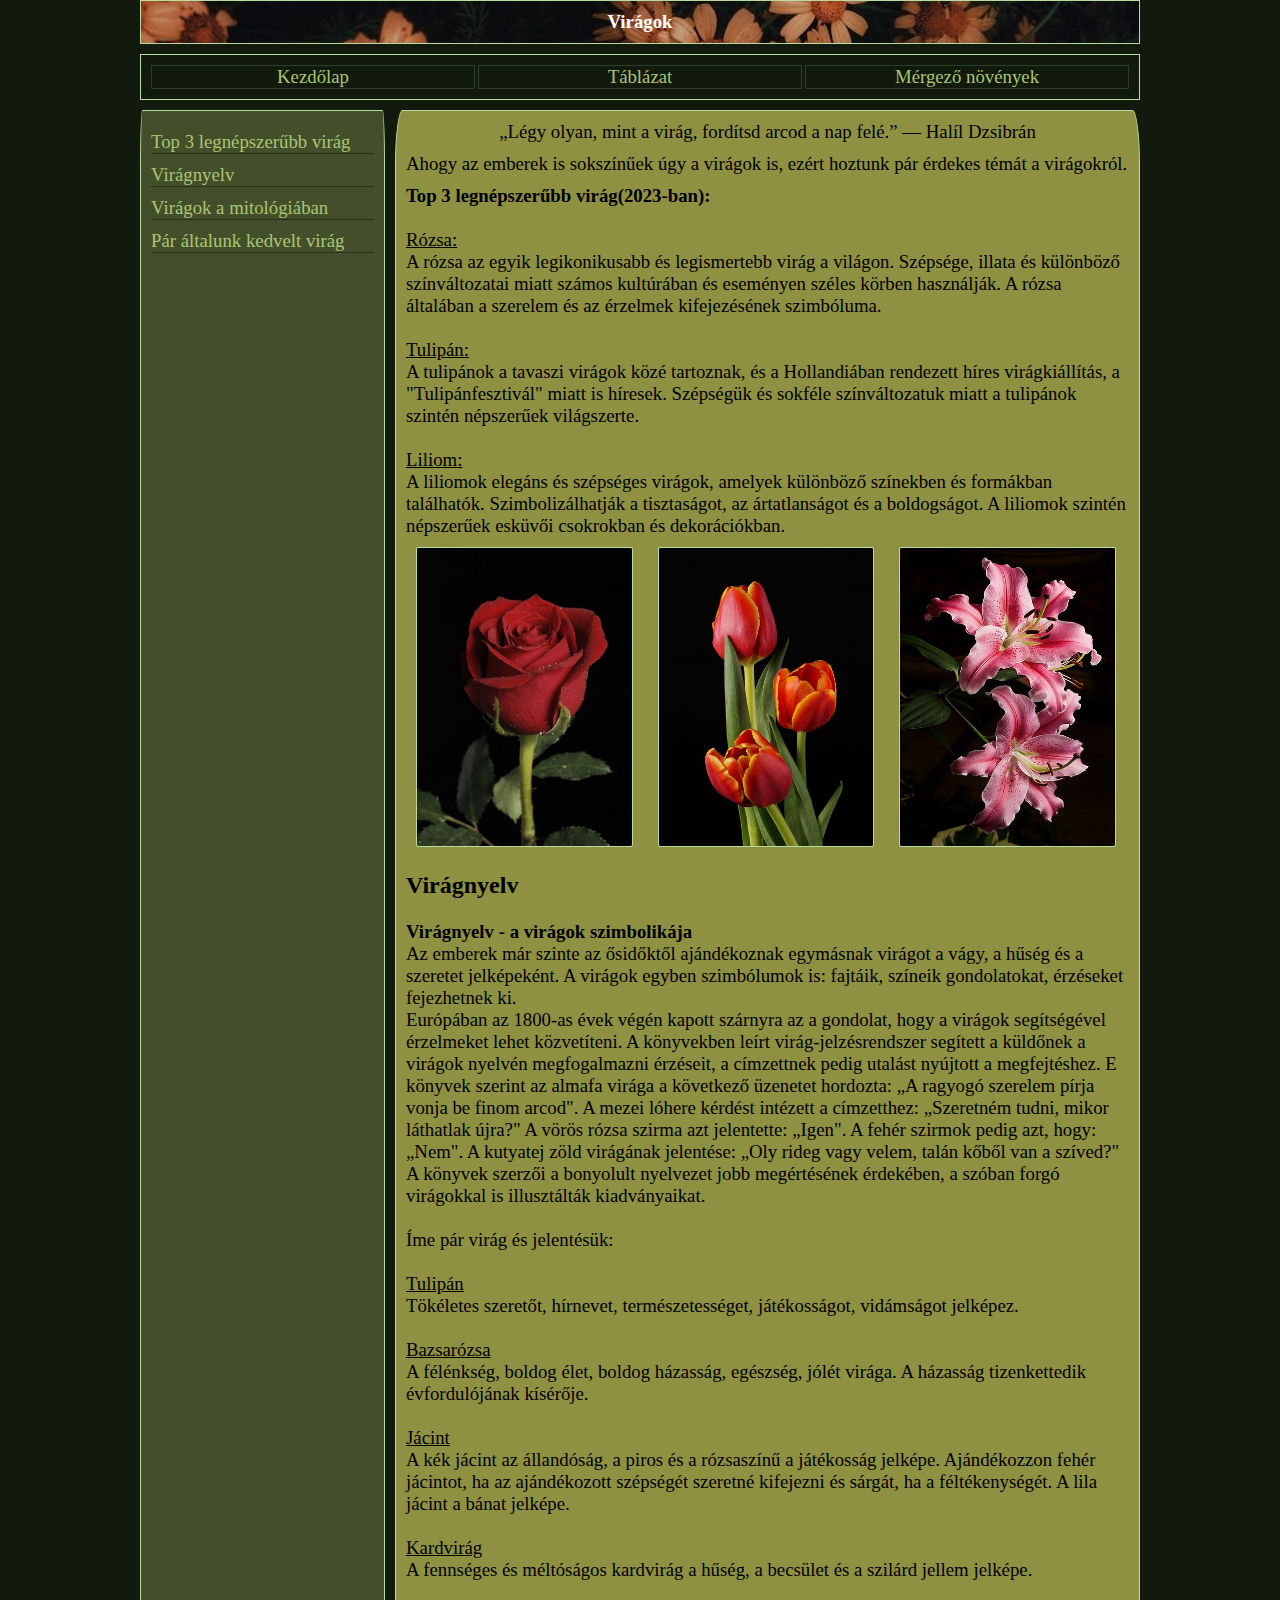
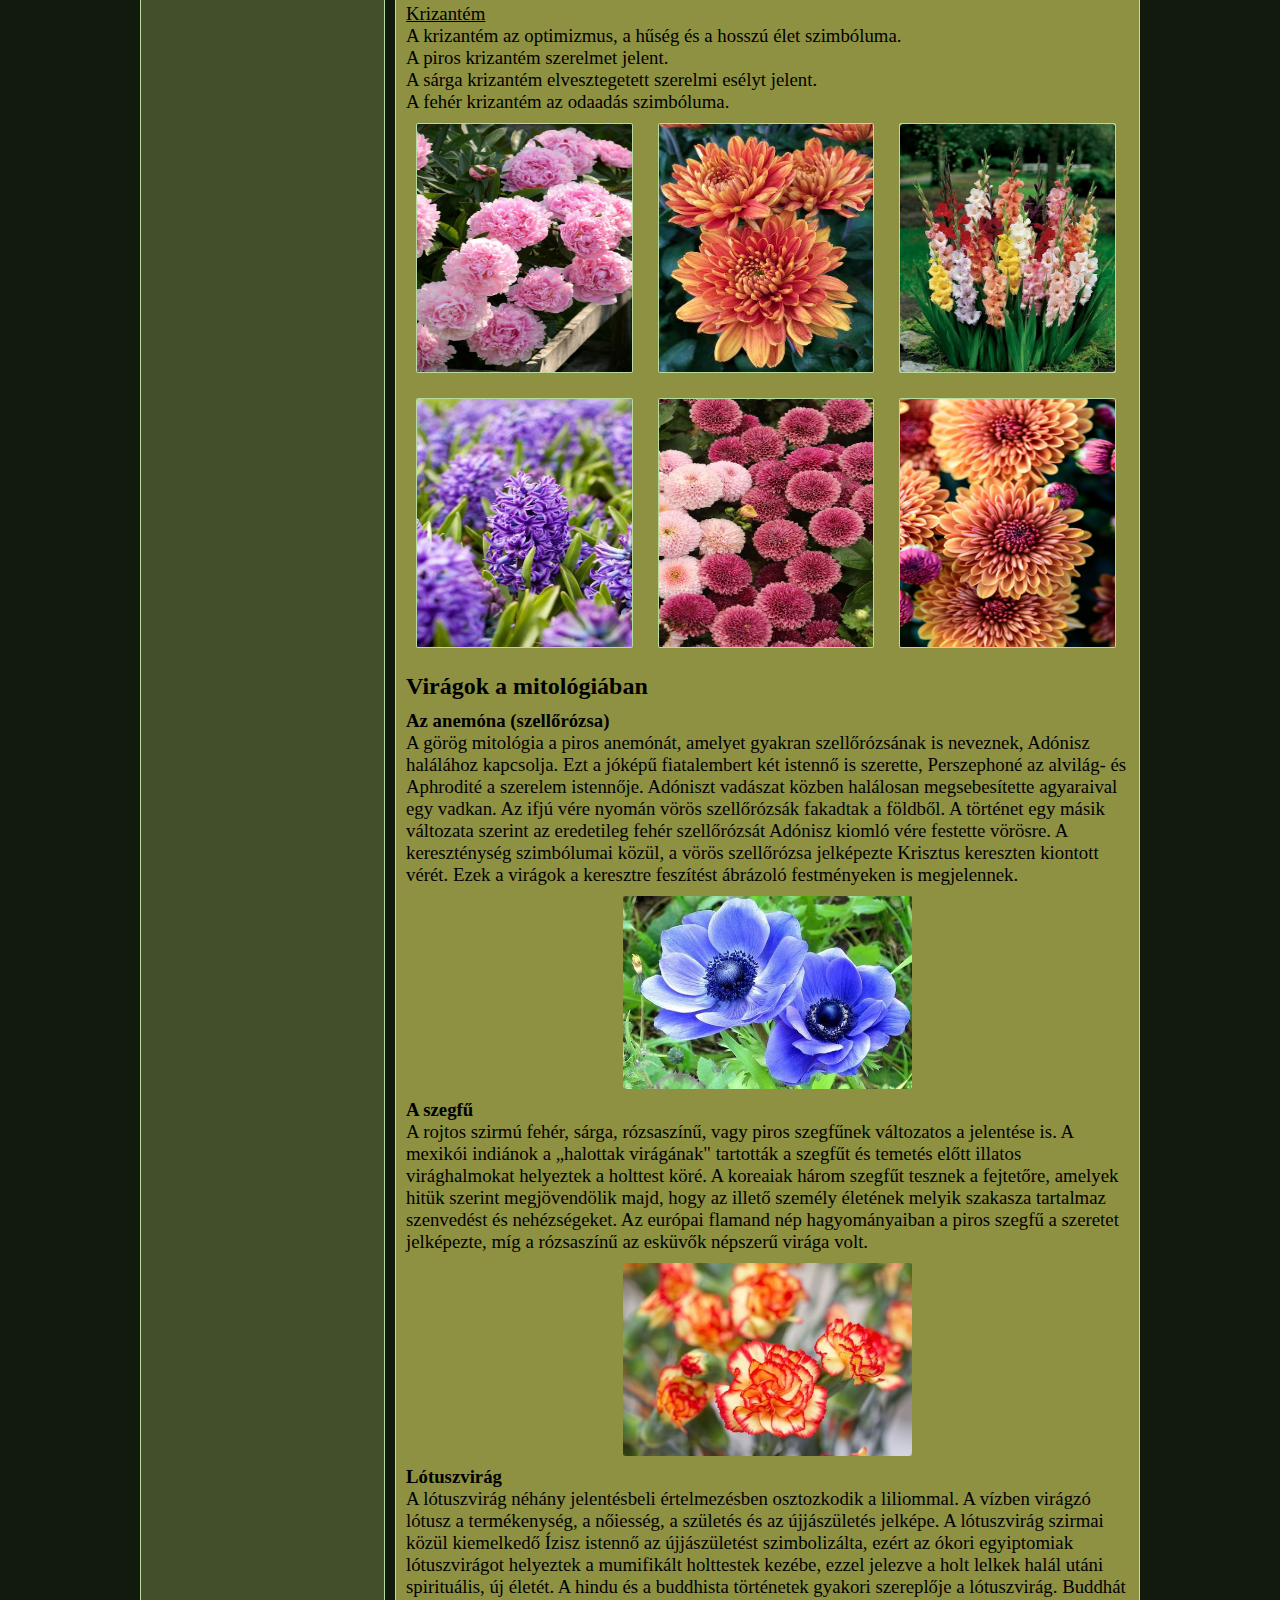
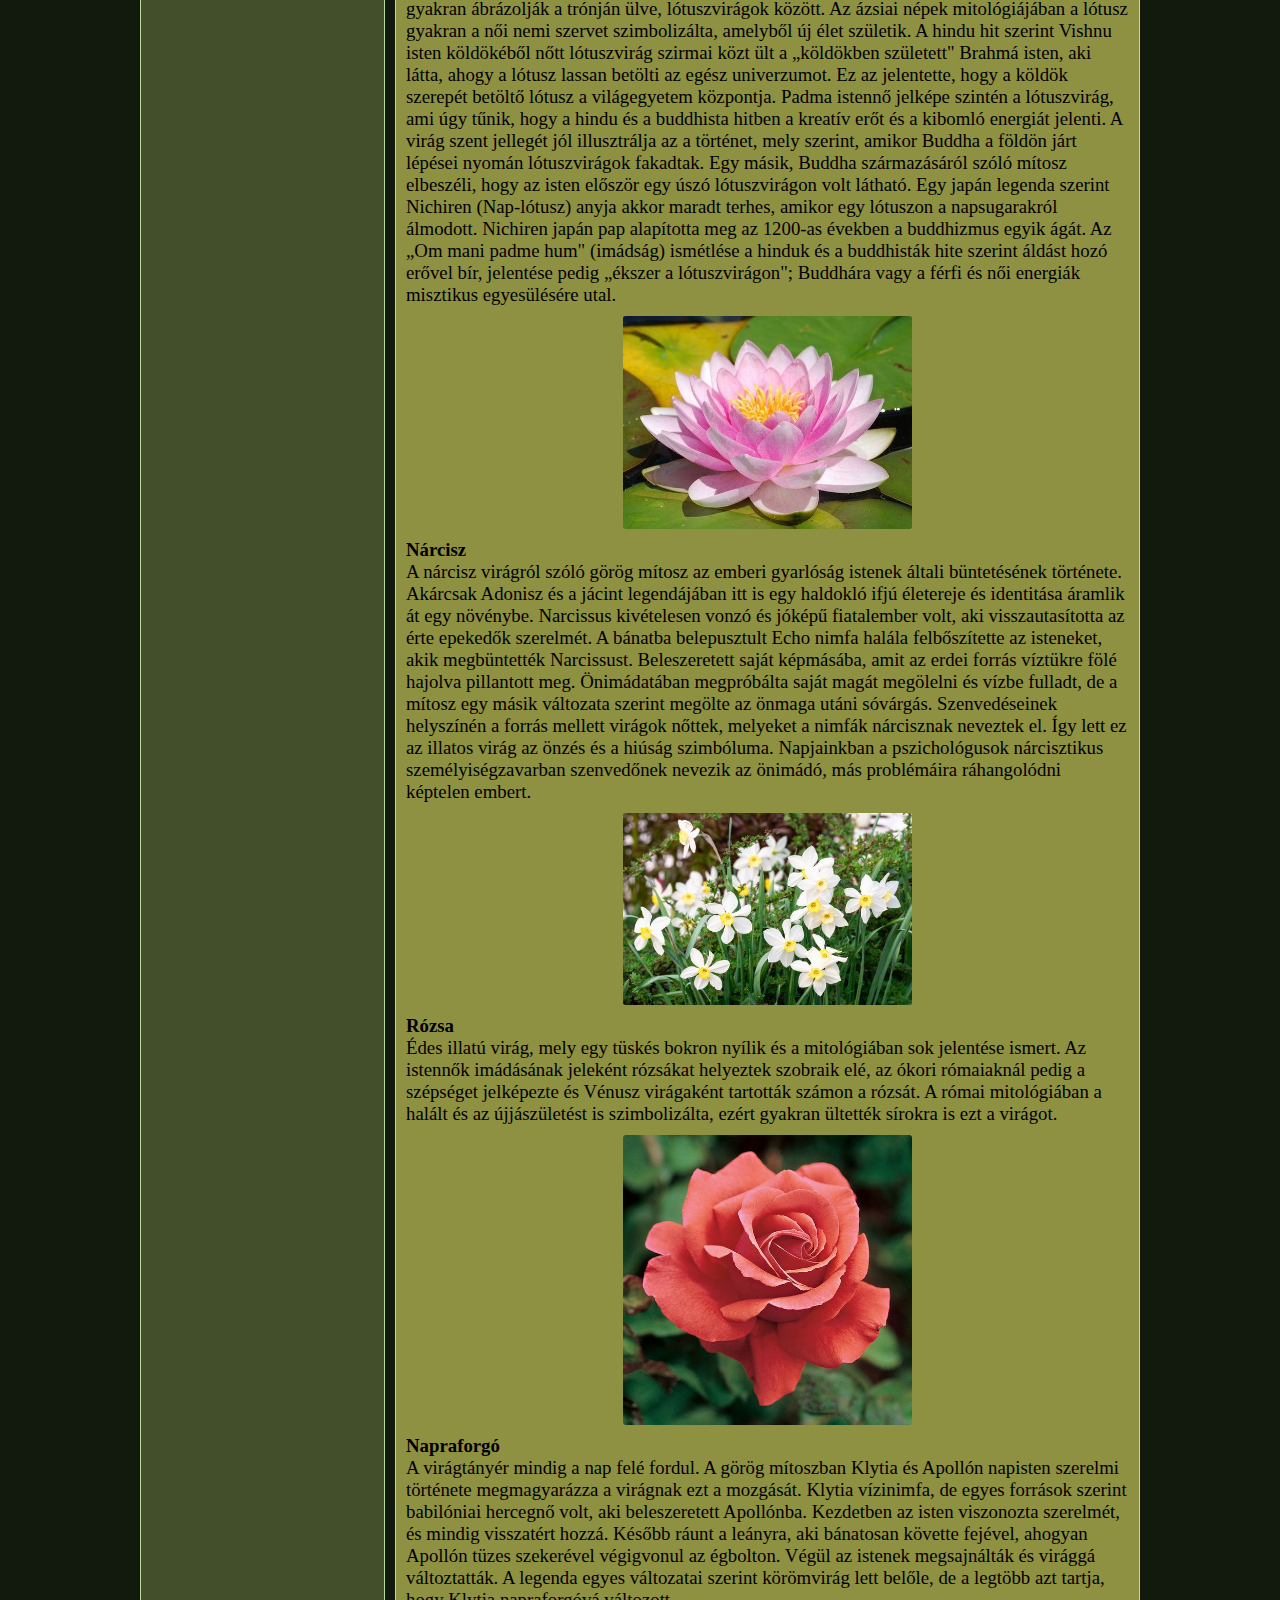
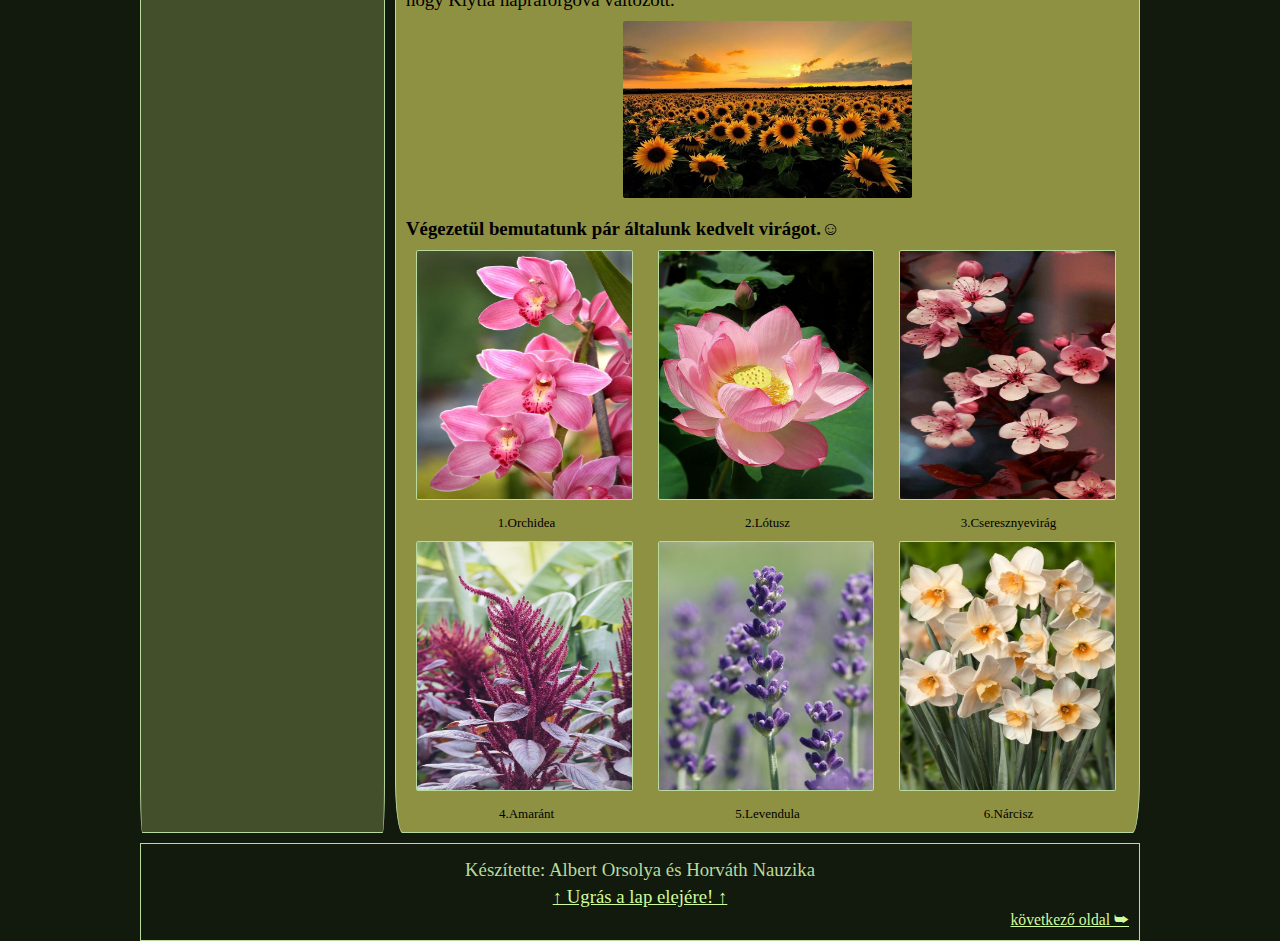
<file: index.html>
<!DOCTYPE html>
<html lang="hu">
<head>
    <meta charset="UTF-8">
    <meta name="description" content="Free Web tutorials">
    <meta name="keywords" content="HTML, CSS, JavaScript">
    <meta name="author" content="John Doe">
    <meta name="viewport" content="width=device-width, initial-scale=1.0">
    <link rel="stylesheet" href="stilus.css">
    <title>Virágok</title>
</head>
<body>
    <main>
    <header><div id="fel"><h1>Virágok</h1></div></header>
    <nav>
        <ul>
            <li><a href="index.html">Kezdőlap</a></li>
            <li><a href="tablazat.html">Táblázat</a></li>
            <li><a href="mergezonovenyek.html">Mérgező növények</a></li>
        </ul>
    </nav>
    <aside>
        <div class="gorgeto">
            <!--Lapozás az oldalon belül-->
            <ul>
                <li><a href="#topharom">Top 3 legnépszerűbb virág</a></li>
                <li><a href="#viragnyelv">Virágnyelv</a></li>
                <li><a href="#mitologia">Virágok a mitológiában</a></li>
                <li><a href="#vegszo">Pár általunk kedvelt virág</a></li>
            </ul>
        </div>
    </aside>
    <article>
        <p class="idezet">„Légy olyan, mint a virág, fordítsd arcod a nap felé.” —  Halíl Dzsibrán</p>
        <div class="eloszo"><p>Ahogy az emberek is sokszínűek úgy a virágok is, ezért hoztunk pár érdekes témát a virágokról.</p></div>
        <div id="topharom">
            <h1>Top 3 legnépszerűbb virág(2023-ban):</h1>
            <p class="cim"><br>Rózsa: </p><p>A rózsa az egyik legikonikusabb és legismertebb virág a világon. Szépsége, illata és különböző színváltozatai miatt számos kultúrában és eseményen széles körben használják. A rózsa általában a szerelem és az érzelmek kifejezésének szimbóluma.</p>
            <p class="cim"><br>Tulipán: </p> <p>A tulipánok a tavaszi virágok közé tartoznak, és a Hollandiában rendezett híres virágkiállítás, a "Tulipánfesztivál" miatt is híresek. Szépségük és sokféle színváltozatuk miatt a tulipánok szintén népszerűek világszerte.</p>
            <p class="cim"><br>Liliom:</p> <p>A liliomok elegáns és szépséges virágok, amelyek különböző színekben és formákban találhatók. Szimbolizálhatják a tisztaságot, az ártatlanságot és a boldogságot. A liliomok szintén népszerűek esküvői csokrokban és dekorációkban.</p>
            <div class="topkepek">
                <img src="viragok_orsi/rose.jpg" alt="rózsa"> 
                <img src="viragok_orsi/tulip.jpg" alt="Tulipán"> 
                <img src="viragok_orsi/liliom.jpg" alt="Liliom">  
            </div>     
        </div>
        <div id="viragnyelv">
            <h1>Virágnyelv</h1>
            <h2><br>Virágnyelv - a virágok szimbolikája</h2>
                <p>Az emberek már szinte az ősidőktől ajándékoznak egymásnak virágot a vágy, a hűség és a szeretet jelképeként. A virágok egyben szimbólumok is: fajtáik, színeik gondolatokat, érzéseket fejezhetnek ki. </p>
                <p>Európában az 1800-as évek végén kapott szárnyra az a gondolat, hogy a virágok segítségével érzelmeket lehet közvetíteni. A könyvekben leírt virág-jelzésrendszer segített a küldőnek a virágok nyelvén megfogalmazni érzéseit, a címzettnek pedig utalást nyújtott a megfejtéshez. E könyvek szerint az almafa virága a következő üzenetet hordozta: „A ragyogó szerelem pírja vonja be finom arcod". A mezei lóhere kérdést intézett a címzetthez: „Szeretném tudni, mikor láthatlak újra?" A vörös rózsa szirma azt jelentette: „Igen". A fehér szirmok pedig azt, hogy: „Nem". A kutyatej zöld virágának jelentése: „Oly rideg vagy velem, talán kőből van a szíved?" A könyvek szerzői a bonyolult nyelvezet jobb megértésének érdekében, a szóban forgó virágokkal is illusztálták kiadványaikat.</p> 
                <p><br>Íme pár virág és jelentésük:</p>
                <p class="cim"><br>Tulipán</p><p>Tökéletes szeretőt, hírnevet, természetességet, játékosságot, vidámságot jelképez.</p>
                <p class="cim"><br>Bazsarózsa</p><p>A félénkség, boldog élet, boldog házasság, egészség, jólét virága. A házasság tizenkettedik évfordulójának kísérője.</p>
                <p class="cim"><br>Jácint</p><p>A kék jácint az állandóság, a piros és a rózsaszínű a játékosság jelképe.  Ajándékozzon fehér jácintot, ha az ajándékozott szépségét szeretné kifejezni és sárgát, ha a féltékenységét. A lila jácint a bánat jelképe.</p>
                <p class="cim"><br>Kardvirág</p><p>A fennséges és méltóságos kardvirág a hűség, a becsület és a szilárd jellem jelképe.</p>
                <p class="cim"><br>Krizantém </p><p>A krizantém az optimizmus, a hűség és a hosszú élet szimbóluma.</p>
                <p>A piros krizantém szerelmet jelent.</p>
                <p>A sárga krizantém elvesztegetett szerelmi esélyt jelent.</p>
                <p>A fehér krizantém az odaadás szimbóluma.</p>
            <div class="viragnyelvkep">
                <img src="viragok_orsi/brozsa.jpg" alt="Bazsarózsa"> 
                <img src="viragok_orsi/Chrysanthemum.jpg" alt="Krizantém"> 
                <img src="viragok_orsi/Gladiolus.jpg" alt="Kardvirág">   
                <img src="viragok_orsi/Hyacinth.jpg" alt="Jácint"> 
                <img src="viragok_orsi/Chrysanthemum2.jpg" alt="Tulipán"> 
                <img src="viragok_orsi/Chrysanthemum3.jpg" alt="Liliom">
            </div>
        </div>
        <div id="mitologia">
            <h1>Virágok a mitológiában</h1>
        </div>
        <div class="mitologiaa">
            <h1>Az anemóna (szellőrózsa)</h1>
            <p>A görög mitológia a piros anemónát, amelyet gyakran szellőrózsának is neveznek, Adónisz halálához kapcsolja. Ezt a jóképű fiatalembert két istennő is szerette, Perszephoné az alvilág- és Aphrodité a szerelem istennője. Adóniszt vadászat közben halálosan megsebesítette agyaraival egy vadkan. Az ifjú vére nyomán vörös szellőrózsák fakadtak a földből. A történet egy másik változata szerint az eredetileg fehér szellőrózsát Adónisz kiomló vére festette vörösre.
                A kereszténység szimbólumai közül, a vörös szellőrózsa jelképezte Krisztus kereszten kiontott vérét. Ezek a virágok a keresztre feszítést ábrázoló festményeken is megjelennek.</p>
            <div class="kep">
                <img src="viragok_orsi/szello.jpg" alt="szellőrózsa">
            </div>
                <h1>A szegfű</h1>
            <p>A rojtos szirmú fehér, sárga, rózsaszínű, vagy piros szegfűnek változatos a jelentése is. A mexikói indiánok a „halottak virágának" tartották a szegfűt és temetés előtt illatos virághalmokat helyeztek a holttest köré. A koreaiak három szegfűt tesznek a fejtetőre, amelyek hitük szerint megjövendölik majd, hogy az illető személy életének melyik szakasza tartalmaz szenvedést és nehézségeket. Az európai flamand nép hagyományaiban a piros szegfű a szeretet jelképezte, míg a rózsaszínű az esküvők népszerű virága volt.</p>
            <div class="kep">
                <img src="viragok_orsi/szegfu.jpg" alt="szegfű">
            </div>
            <h1>Lótuszvirág</h1>
            <p>A lótuszvirág néhány jelentésbeli értelmezésben osztozkodik a liliommal. A vízben virágzó lótusz a termékenység, a nőiesség, a születés és az újjászületés jelképe. A lótuszvirág szirmai közül kiemelkedő Ízisz istennő az újjászületést szimbolizálta, ezért az ókori egyiptomiak lótuszvirágot helyeztek a mumifikált holttestek kezébe, ezzel jelezve a holt lelkek halál utáni spirituális, új életét.
                A hindu és a buddhista történetek gyakori szereplője a lótuszvirág. Buddhát gyakran ábrázolják a trónján ülve, lótuszvirágok között.
                Az ázsiai népek mitológiájában a lótusz gyakran a női nemi szervet szimbolizálta, amelyből új élet születik. A hindu hit szerint Vishnu isten köldökéből nőtt lótuszvirág szirmai közt ült a „köldökben született" Brahmá isten, aki látta, ahogy a lótusz lassan betölti az egész univerzumot. Ez az jelentette, hogy a köldök szerepét betöltő lótusz a világegyetem központja. Padma istennő jelképe szintén a lótuszvirág, ami úgy tűnik, hogy a hindu és a buddhista hitben a kreatív erőt és a kibomló energiát jelenti.
                A virág szent jellegét jól illusztrálja az a történet, mely szerint, amikor Buddha a földön járt lépései nyomán lótuszvirágok fakadtak. Egy másik, Buddha származásáról szóló mítosz elbeszéli, hogy az isten először egy úszó lótuszvirágon volt látható.
                Egy japán legenda szerint Nichiren (Nap-lótusz) anyja akkor maradt terhes, amikor egy lótuszon a napsugarakról álmodott. Nichiren japán pap alapította meg az 1200-as években a buddhizmus egyik ágát. Az „Om mani padme hum" (imádság) ismétlése a hinduk és a buddhisták hite szerint áldást hozó erővel bír, jelentése pedig „ékszer a lótuszvirágon"; Buddhára vagy a férfi és női energiák misztikus egyesülésére utal.</p>
            <div class="kep">
                <img src="viragok_orsi/lotus.jpg" alt="lótuszvirág">
            </div>
            <h1>Nárcisz</h1>
            <p>A nárcisz virágról szóló görög mítosz az emberi gyarlóság istenek általi büntetésének története. Akárcsak Adonisz és a jácint legendájában itt is egy haldokló ifjú életereje és identitása áramlik át egy növénybe.
                Narcissus kivételesen vonzó és jóképű fiatalember volt, aki visszautasította az érte epekedők szerelmét. A bánatba belepusztult Echo nimfa halála felbőszítette az isteneket, akik megbüntették Narcissust. Beleszeretett saját képmásába, amit az erdei forrás víztükre fölé hajolva pillantott meg. Önimádatában megpróbálta saját magát megölelni és vízbe fulladt, de a mítosz egy másik változata szerint megölte az önmaga utáni sóvárgás. Szenvedéseinek helyszínén a forrás mellett virágok nőttek, melyeket a nimfák nárcisznak neveztek el. Így lett ez az illatos virág az önzés és a hiúság szimbóluma. Napjainkban a pszichológusok nárcisztikus személyiségzavarban szenvedőnek nevezik az önimádó, más problémáira ráhangolódni képtelen embert.</p>
            <div class="kep">
                <img src="viragok_orsi/narciszz.jpg" alt="nárcisz">
            </div>
            <h1>Rózsa</h1>
            <p>Édes illatú virág, mely egy tüskés bokron nyílik és a mitológiában sok jelentése ismert. Az istennők imádásának jeleként rózsákat helyeztek szobraik elé, az ókori rómaiaknál pedig a szépséget jelképezte és Vénusz virágaként tartották számon a rózsát. A római mitológiában a halált és az újjászületést is szimbolizálta, ezért gyakran ültették sírokra is ezt a virágot.</p>
            <div class="kep">
                <img src="viragok_orsi/rozsaa.jpg" alt="rózsa">
            </div>
            <h1>Napraforgó</h1>
            <p>A virágtányér mindig a nap felé fordul. A görög mítoszban Klytia és Apollón napisten szerelmi története megmagyarázza a virágnak ezt a mozgását.
                Klytia vízinimfa, de egyes források szerint babilóniai hercegnő volt, aki beleszeretett Apollónba. Kezdetben az isten viszonozta szerelmét, és mindig visszatért hozzá. Később ráunt a leányra, aki bánatosan követte fejével, ahogyan Apollón tüzes szekerével végigvonul az égbolton. Végül az istenek megsajnálták és virággá változtatták. A legenda egyes változatai szerint körömvirág lett belőle, de a legtöbb azt tartja, hogy Klytia napraforgóvá változott.</p>
            <div class="kep">
                <img src="viragok_orsi/sunflower.jpg" alt="napraforgó">
            </div>
        </div>
        <div id="vegszo">
            <h1>Végezetül bemutatunk pár általunk kedvelt virágot.&#x263A;</h1>
            <div class="viragkep">
                <img src="viragok_orsi/orchidea.jpg" alt="orchidea">
                <img src="viragok_orsi/lotus2.jpg" alt="lótusz">
                <img src="viragok_orsi/cseresznyev.jpg" alt="cseresznyevirág">
            </div>
            <div class="kepszoveg">
                <p>1.Orchidea</p>
                <p>2.Lótusz</p>
                <p>3.Cseresznyevirág</p>
            </div>
            <div class="viragkep">
                <img src="viragok_orsi/Amaranthuss.jpg" alt="Amaránt">
                <img src="viragok_orsi/Levendula3.jpg" alt="Levendula">
                <img src="viragok_orsi/nárcisz2.jpg" alt="Nárcisz">
            </div>
            <div class="kepszoveg">
                <p>4.Amaránt</p>
                <p>5.Levendula</p>
                <p>6.Nárcisz</p>
            </div>
        </div>
    </article>
    <footer>
        <p>Készítette: Albert Orsolya és Horváth Nauzika</p>
        <div class="felgomb">
            <a href="#fel">&uarr; Ugrás a lap elejére! &uarr;</a>
        </div>
        <div class="kovetkezo"><a href="tablazat.html">következő oldal &#11177;</a></div>
    </footer>
</main>
</body>
</html>
</file>
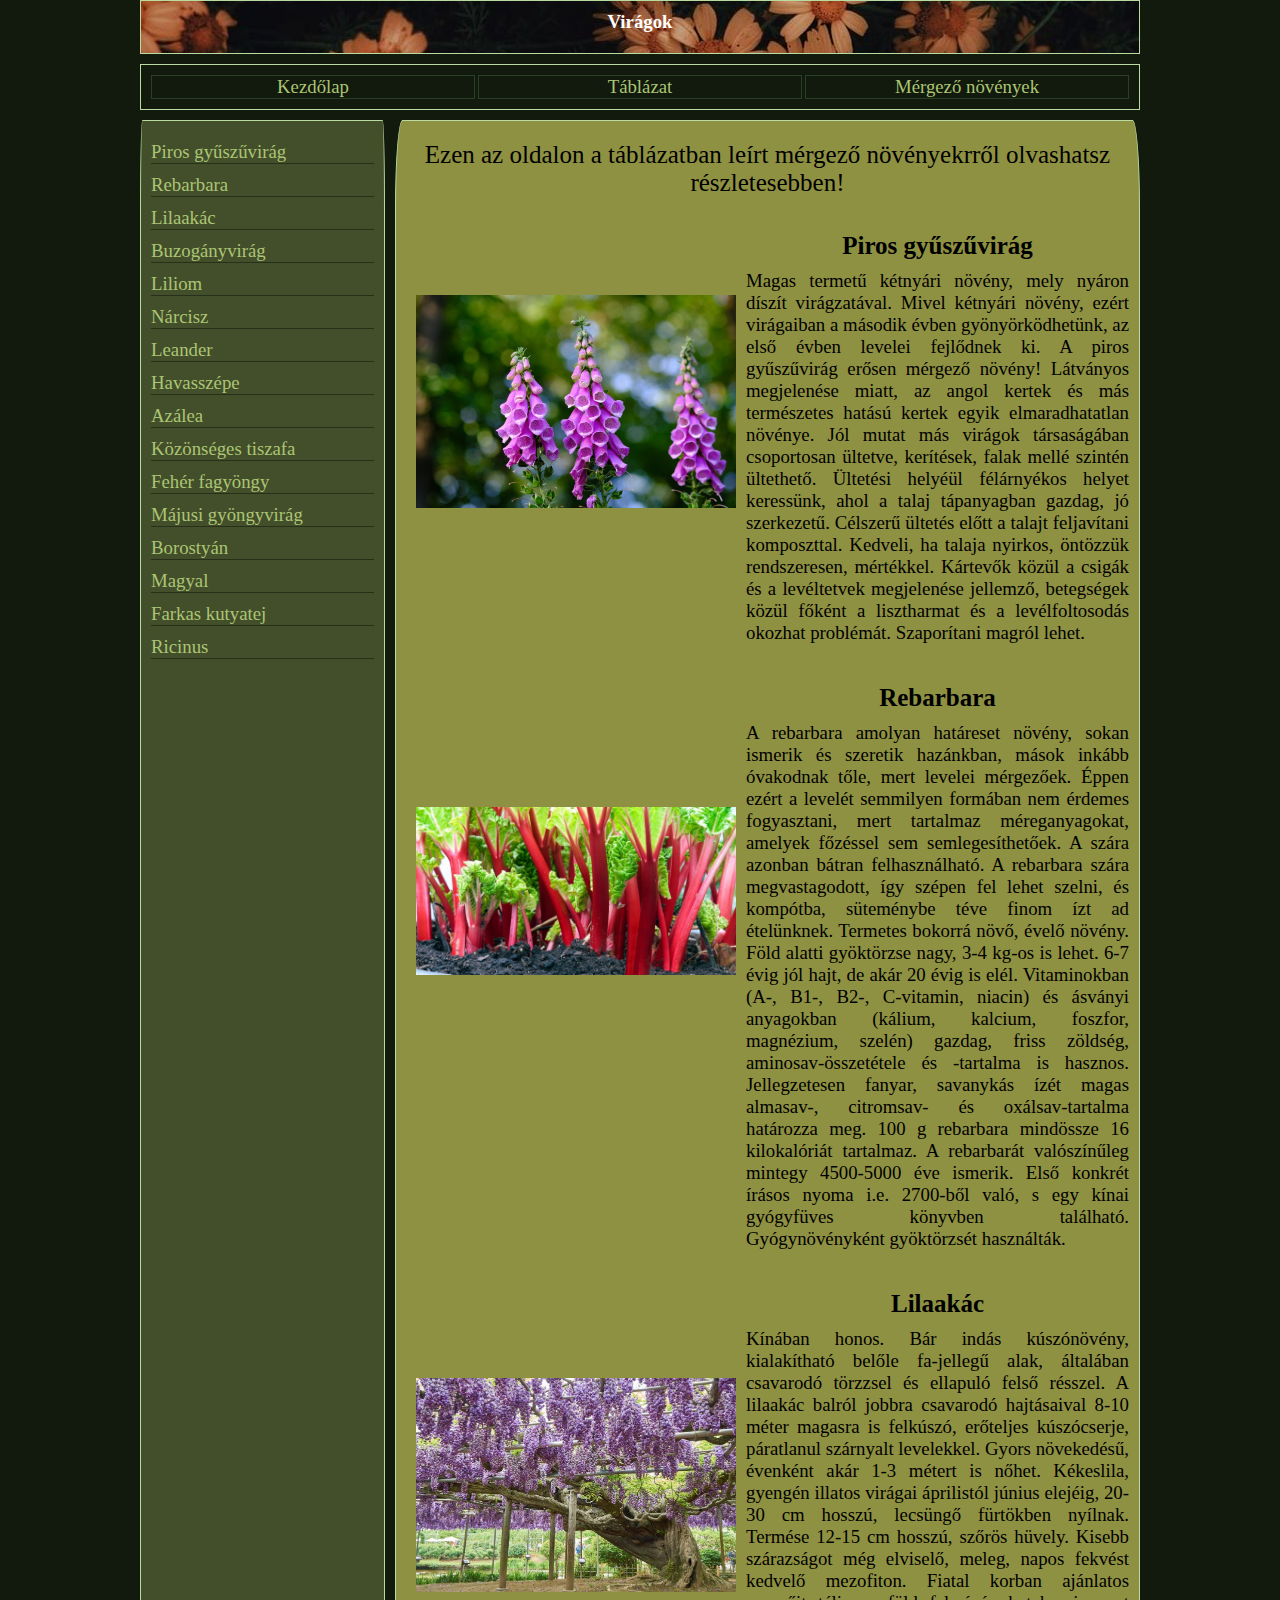
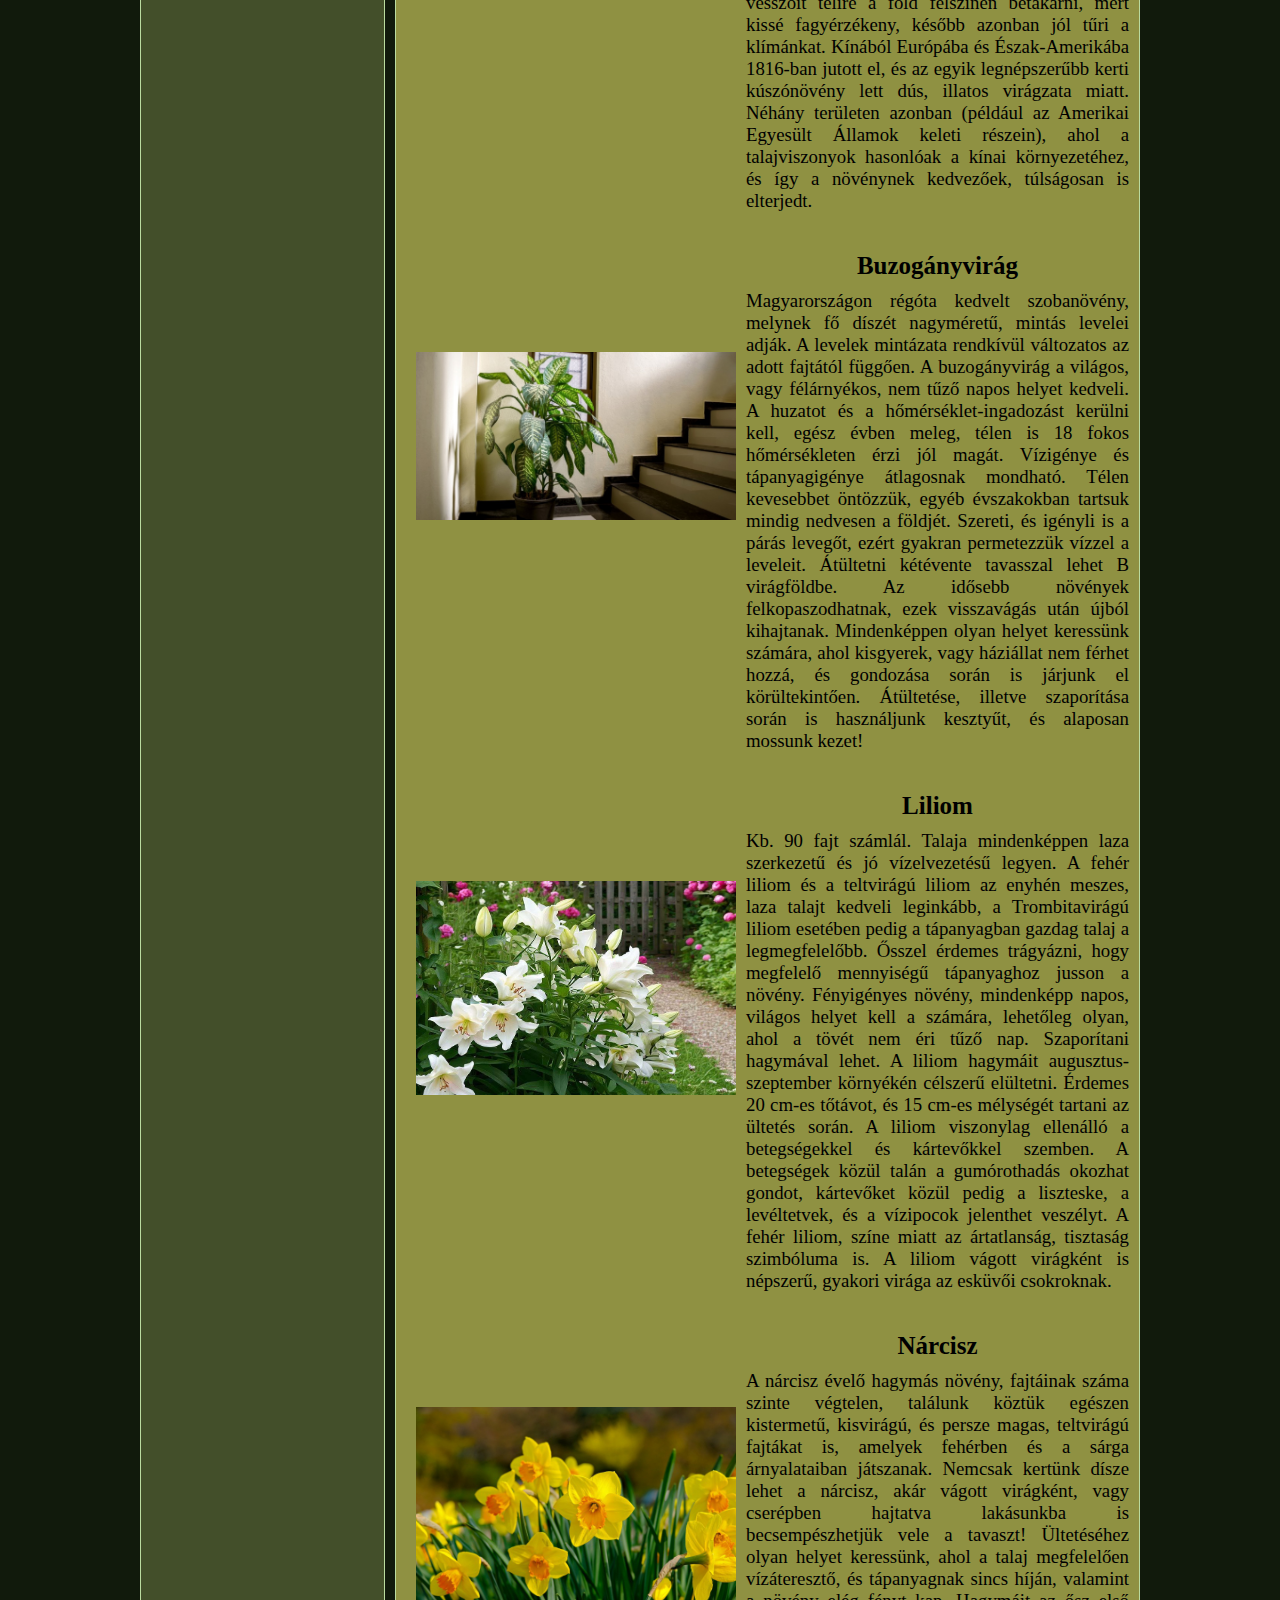
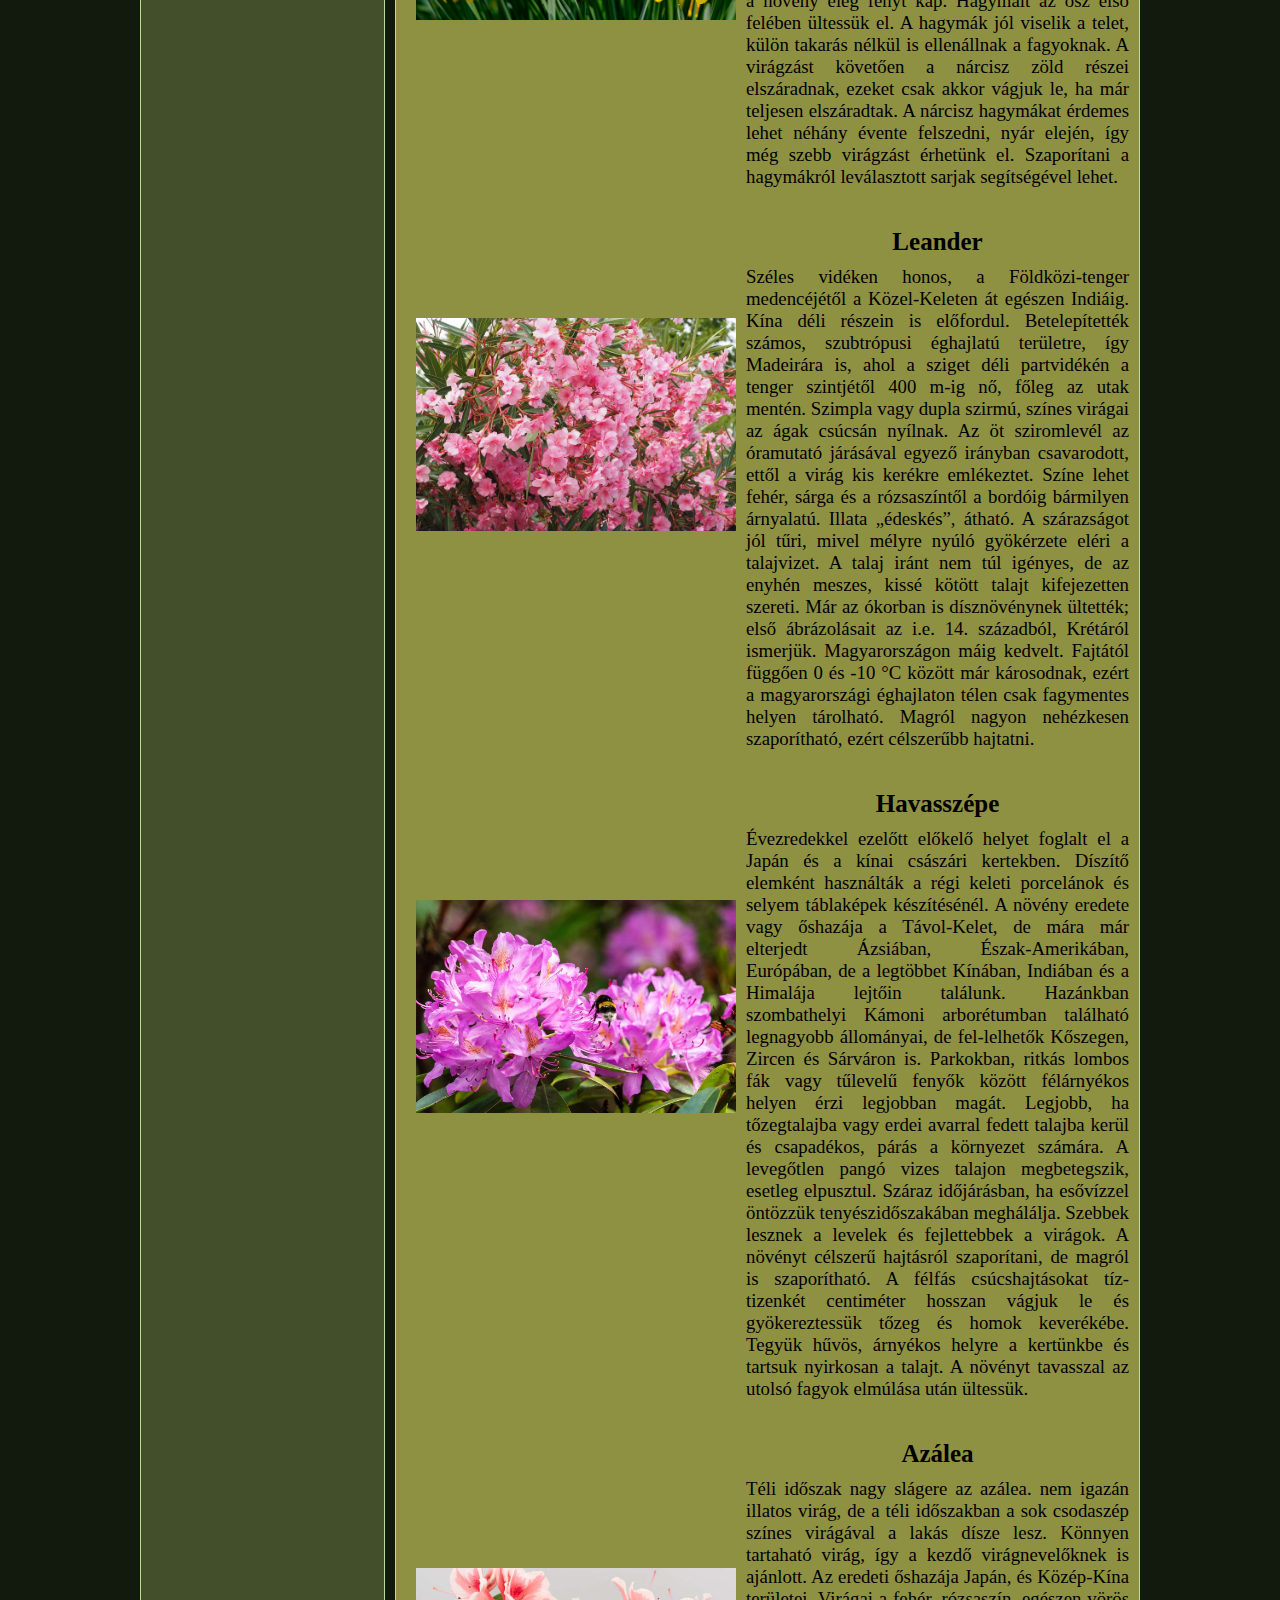
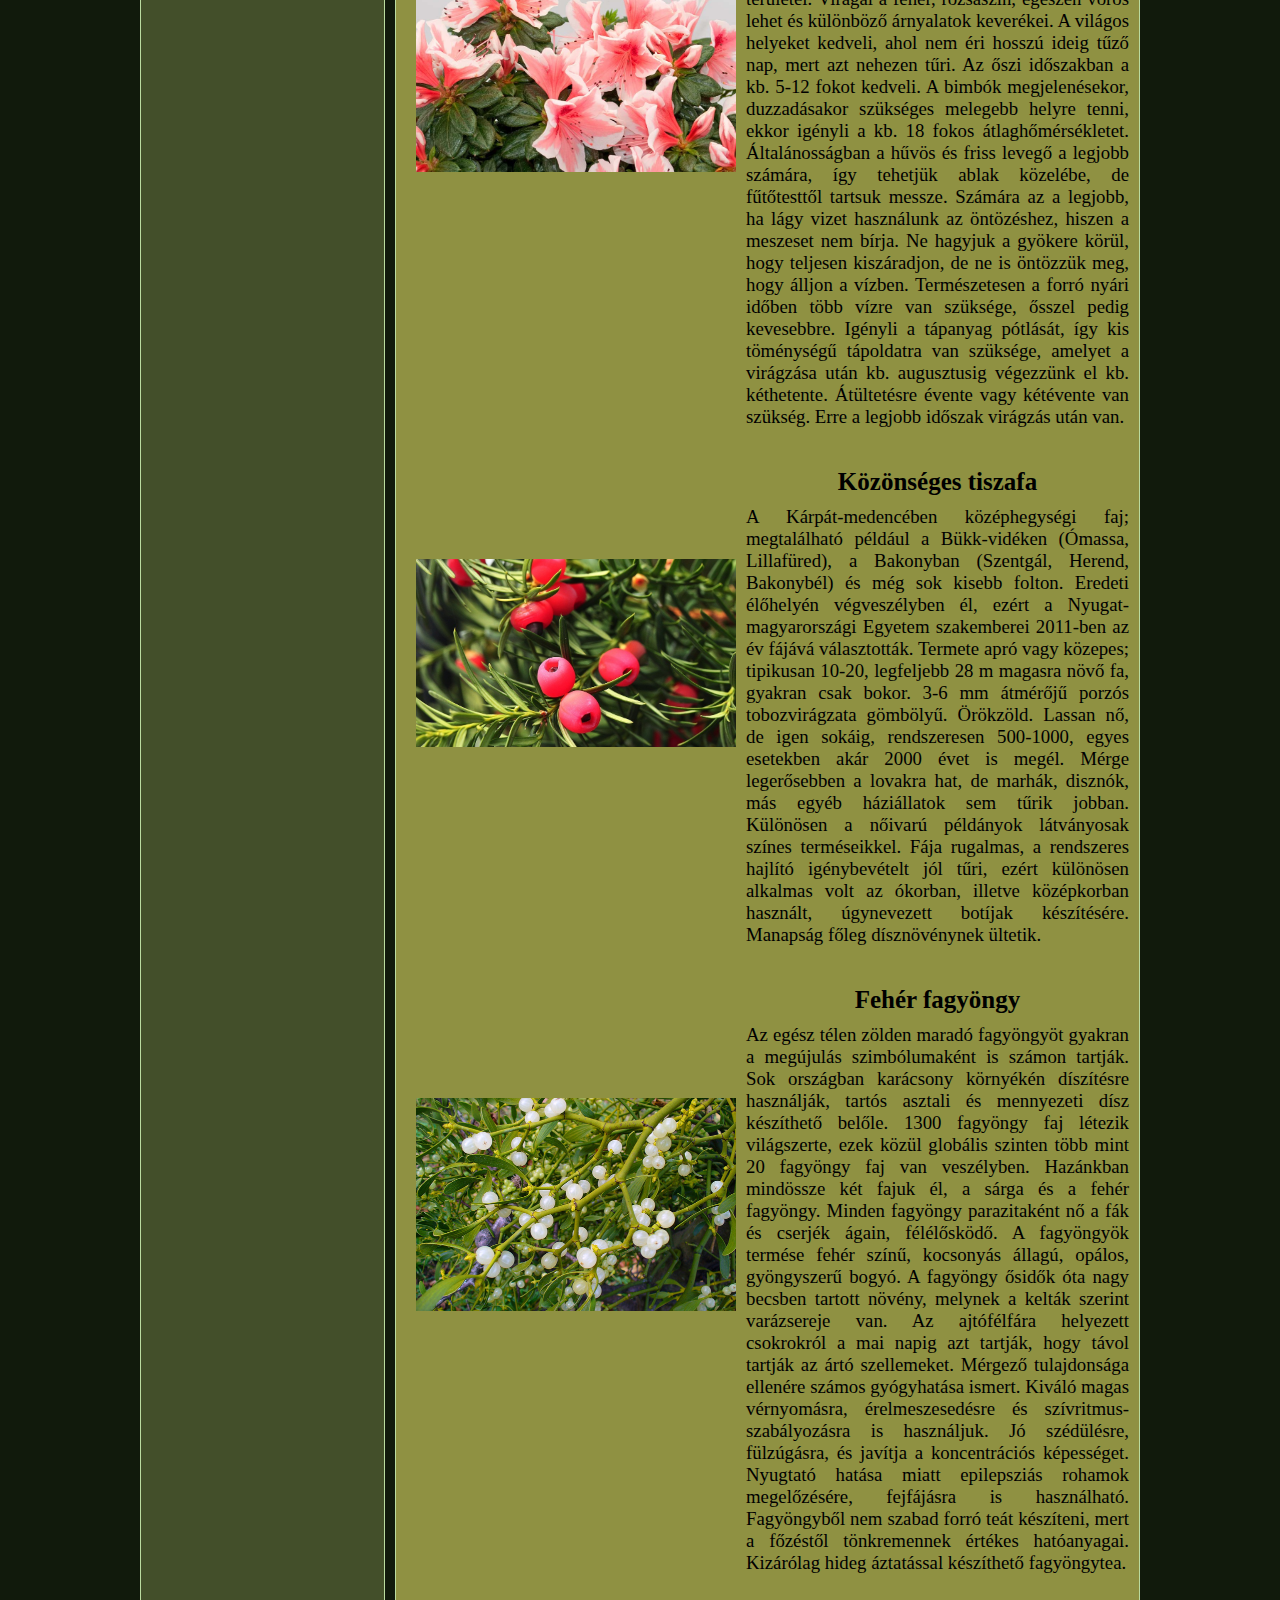
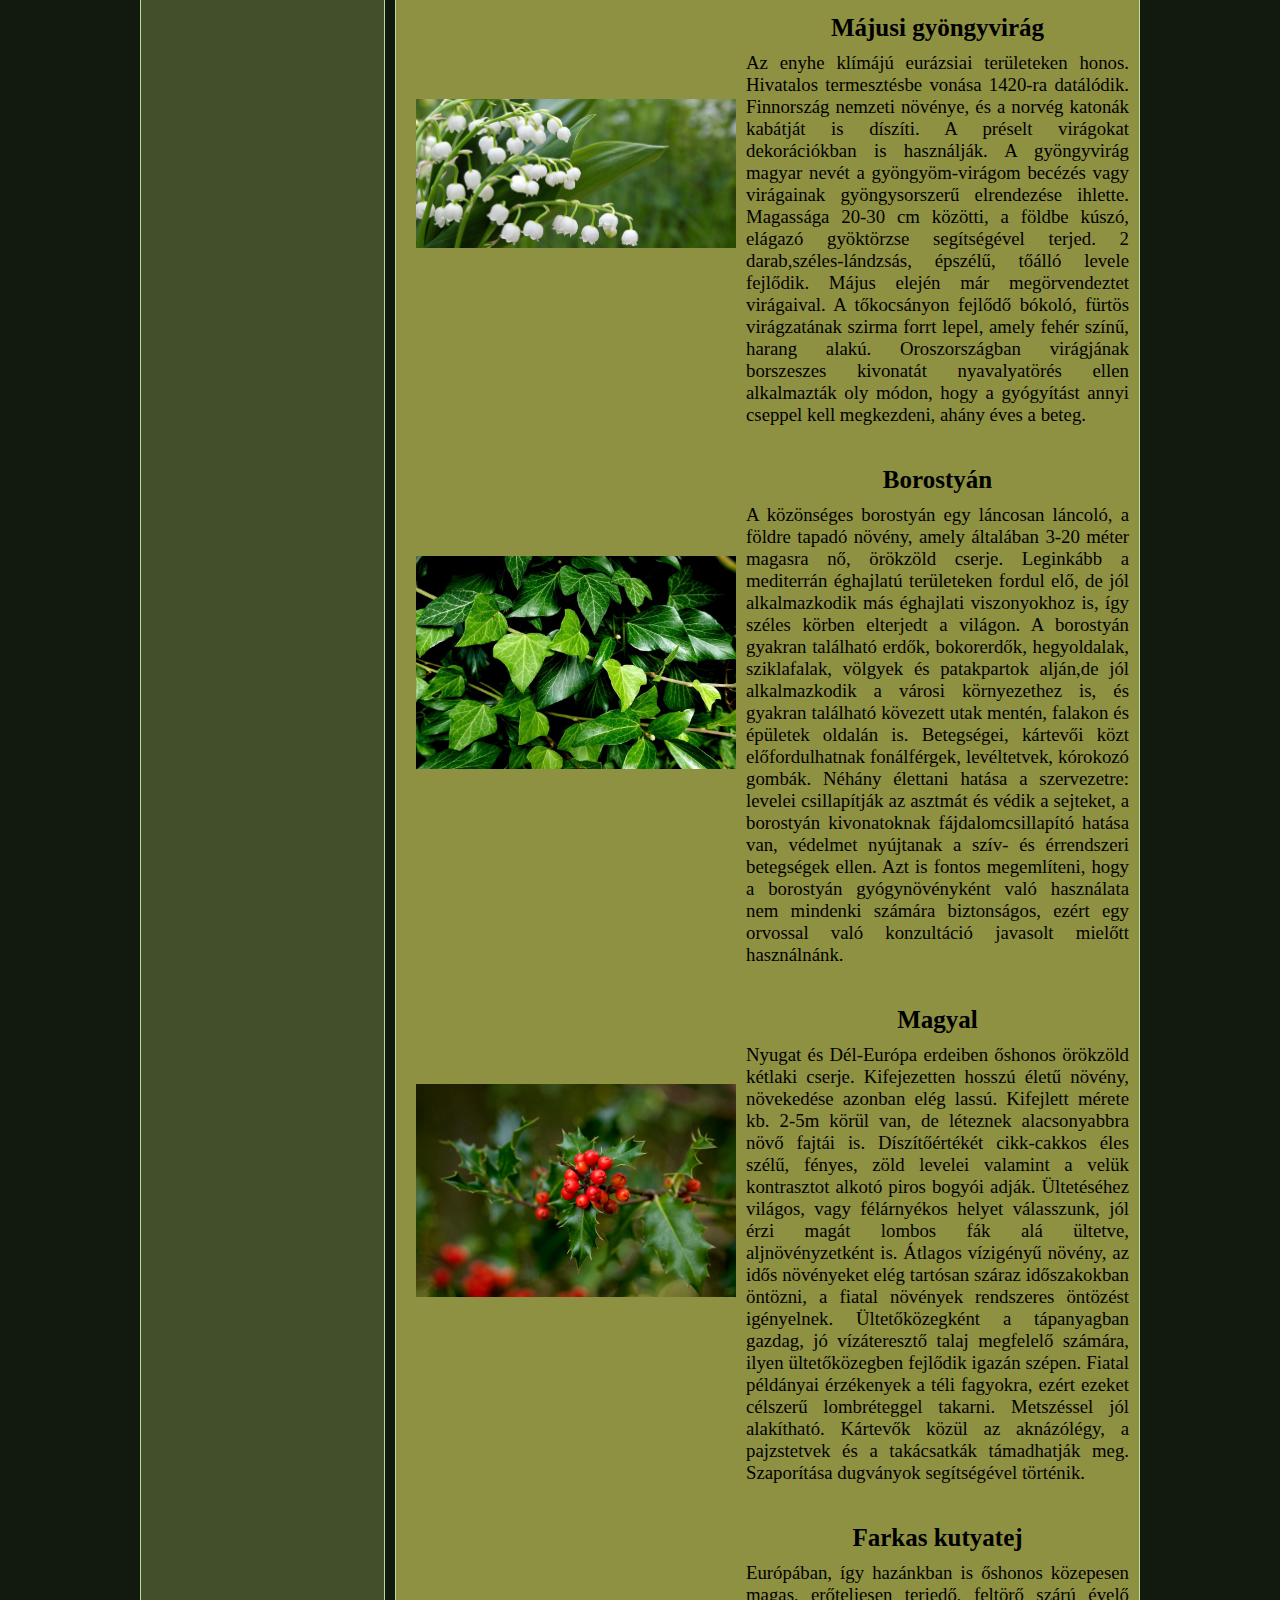
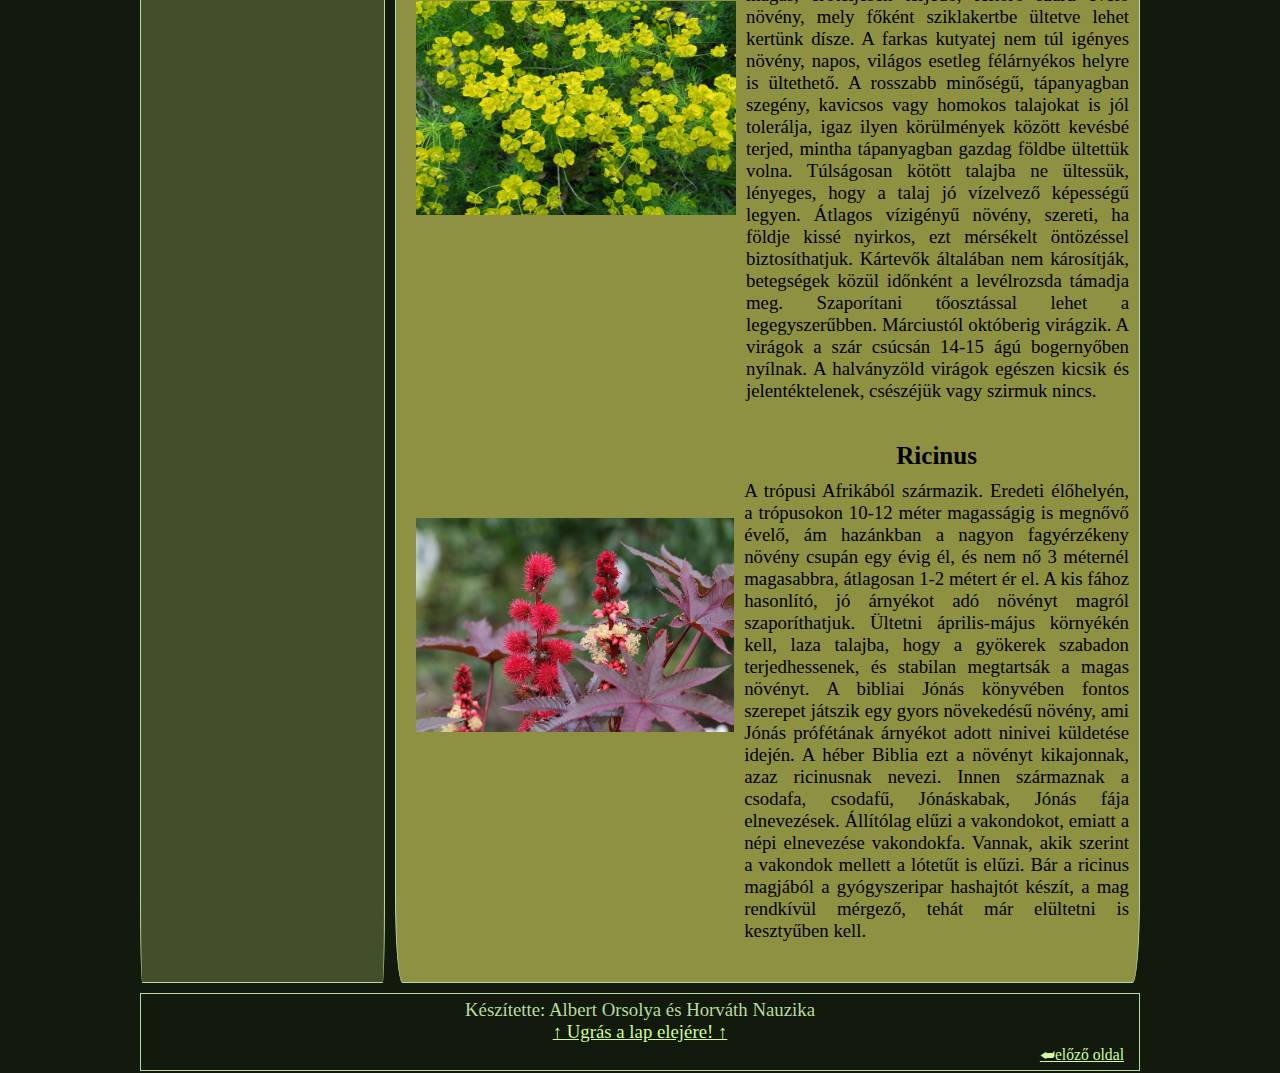
<file: mergezonovenyek.html>
<!DOCTYPE html>
<html lang="hu">
<head>
    <meta charset="UTF-8">
    <meta name="description" content="Free Web tutorials">
    <meta name="keywords" content="HTML, CSS, JavaScript">
    <meta name="author" content="John Doe">
    <meta name="viewport" content="width=device-width, initial-scale=1.0">
    <link rel="stylesheet" href="harmadik.css">
    <title>Virágok</title>
<body>
    <main>
    <header>
        <div id="fel"><h1>Virágok</h1></div>
    </header>
    <nav>
         <ul>
             <li><a href="index.html">Kezdőlap</a></li>
            <li><a href="tablazat.html">Táblázat</a></li>
            <li><a href="mergezonovenyek.html">Mérgező növények</a></li>
         </ul>
     </nav>
     <aside>
        <div class="gorgeto">
            <!--Lapozás az oldalon belül-->
            <ul>
                <li><a href="#kep1">Piros gyűszűvirág</a></li>
                <li><a href="#kep2">Rebarbara</a></li>
                <li><a href="#kep3">Lilaakác</a></li>
                <li><a href="#kep4">Buzogányvirág</a></li>
                <li><a href="#kep5">Liliom</a></li>
                <li><a href="#kep6">Nárcisz</a></li>
                <li><a href="#kep7">Leander</a></li>
                <li><a href="#kep8">Havasszépe</a></li>
                <li><a href="#kep9">Azálea</a></li>
                <li><a href="#kep10">Közönséges tiszafa</a></li>
                <li><a href="#kep11">Fehér fagyöngy</a></li>
                <li><a href="#kep12">Májusi gyöngyvirág</a></li>
                <li><a href="#kep13">Borostyán</a></li>
                <li><a href="#kep14">Magyal</a></li>
                <li><a href="#kep15">Farkas kutyatej</a></li>
                <li><a href="#kep16">Ricinus</a></li>
            </ul>
        </div>
    </aside>
     <article>
        <div id="elso">
            <p class="elsoszoveg">Ezen az oldalon a táblázatban leírt mérgező növényekrről olvashatsz részletesebben!</p>
        </div>
        <div class="container">
            <div id="kep1">
                <img src="piros_gyuszuvirag.jpg" alt="piros_gyuszuvirag">
            </div>
            <div class="szoveg">
                <h1 class="viragneve">Piros gyűszűvirág</h1>
                <p>Magas termetű kétnyári növény, mely nyáron díszít virágzatával. Mivel kétnyári növény, ezért virágaiban a második évben gyönyörködhetünk, az első évben levelei fejlődnek ki. 
                A piros gyűszűvirág erősen mérgező növény! Látványos megjelenése miatt, az angol kertek és más természetes hatású kertek egyik elmaradhatatlan növénye. 
                Jól mutat más virágok társaságában csoportosan ültetve, kerítések, falak mellé szintén ültethető.
                Ültetési helyéül félárnyékos helyet keressünk, ahol a talaj tápanyagban gazdag, jó szerkezetű. 
                Célszerű ültetés előtt a talajt feljavítani komposzttal. Kedveli, ha talaja nyirkos, öntözzük rendszeresen, mértékkel.
                Kártevők közül a csigák és a levéltetvek megjelenése jellemző, betegségek közül főként a lisztharmat és a levélfoltosodás okozhat problémát. 
                Szaporítani magról lehet.
                </p>
            </div>
        </div>
        <div class="container">
            <div id="kep2">
                <img src="rebarbara.jpg" alt="rebarbara">
            </div>
            <div class="szoveg">
                <h1 class="viragneve">Rebarbara</h1>
                <p>A rebarbara amolyan határeset növény, sokan ismerik és szeretik hazánkban, mások inkább óvakodnak tőle, mert levelei mérgezőek. 
                    Éppen ezért a levelét semmilyen formában nem érdemes fogyasztani, mert tartalmaz méreganyagokat, amelyek főzéssel sem semlegesíthetőek. 
                    A szára azonban bátran felhasználható. A rebarbara szára megvastagodott, így szépen fel lehet szelni, és kompótba, süteménybe téve finom ízt ad ételünknek.
                    Termetes bokorrá növő, évelő növény. Föld alatti gyöktörzse nagy, 3-4 kg-os is lehet. 6-7 évig jól hajt, de akár 20 évig is elél.
                    Vitaminokban (A-, B1-, B2-, C-vitamin, niacin) és ásványi anyagokban (kálium, kalcium, foszfor, magnézium, szelén) gazdag, friss zöldség, aminosav-összetétele és -tartalma is hasznos. 
                    Jellegzetesen fanyar, savanykás ízét magas almasav-, citromsav- és oxálsav-tartalma határozza meg. 100 g rebarbara mindössze 16 kilokalóriát tartalmaz.
                    A rebarbarát valószínűleg mintegy 4500-5000 éve ismerik. Első konkrét írásos nyoma i.e. 2700-ből való, s egy kínai gyógyfüves könyvben található. 
                    Gyógynövényként gyöktörzsét használták. 
                </p>
            </div>
        </div>
        <div class="container">
            <div id="kep3">
                <img src="lilaakac.jpg" alt="lilaakac" width="500">
            </div>
            <div class="szoveg">
                <h1 class="viragneve">Lilaakác</h1>
                <p>
                    Kínában honos. Bár indás kúszónövény, kialakítható belőle fa-jellegű alak, általában csavarodó törzzsel és ellapuló felső résszel.
                    A lilaakác balról jobbra csavarodó hajtásaival 8-10 méter magasra is felkúszó, erőteljes kúszócserje, páratlanul szárnyalt levelekkel. 
                    Gyors növekedésű, évenként akár 1-3 métert is nőhet. Kékeslila, gyengén illatos virágai áprilistól június elejéig, 20-30 cm hosszú, lecsüngő fürtökben nyílnak. Termése 12-15 cm hosszú, szőrös hüvely. 
                    Kisebb szárazságot még elviselő, meleg, napos fekvést kedvelő mezofiton. Fiatal korban ajánlatos vesszőit télire a föld felszínén betakarni, mert kissé fagyérzékeny, később azonban jól tűri a klímánkat.
                    Kínából Európába és Észak-Amerikába 1816-ban jutott el, és az egyik legnépszerűbb kerti kúszónövény lett dús, illatos virágzata miatt. 
                    Néhány területen azonban (például az Amerikai Egyesült Államok keleti részein), ahol a talajviszonyok hasonlóak a kínai környezetéhez, és így a növénynek kedvezőek, túlságosan is elterjedt.
                </p>
            </div>
        </div>
        <div class="container">
            <div id="kep4">
                <img src="buzoganyvirag.jpg" alt="buzoganyvirag">
            </div>
            <div class="szoveg">
                <h1 class="viragneve">Buzogányvirág</h1>
                <p>
                    Magyarországon régóta kedvelt szobanövény, melynek fő díszét nagyméretű, mintás levelei adják. A levelek mintázata rendkívül változatos az adott fajtától függően.
                    A buzogányvirág a világos, vagy félárnyékos, nem tűző napos helyet kedveli. A huzatot és a hőmérséklet-ingadozást kerülni kell, egész évben meleg, télen is 18 fokos hőmérsékleten érzi jól magát.
                    Vízigénye és tápanyagigénye átlagosnak mondható. Télen kevesebbet öntözzük, egyéb évszakokban tartsuk mindig nedvesen a földjét. Szereti, és igényli is a párás levegőt, ezért gyakran permetezzük vízzel a leveleit.
                    Átültetni kétévente tavasszal lehet B virágföldbe. Az idősebb növények felkopaszodhatnak, ezek visszavágás után újból kihajtanak.
                    Mindenképpen olyan helyet keressünk számára, ahol kisgyerek, vagy háziállat nem férhet hozzá, és gondozása során is járjunk el körültekintően. Átültetése, illetve szaporítása során is használjunk kesztyűt, és alaposan mossunk kezet!
                </p>
            </div>
        </div>
        <div class="container">
            <div id="kep5">
                <img src="liliom.jpg" alt="liliom" width="500">
            </div>
            <div class="szoveg">
                <h1 class="viragneve">Liliom</h1>
                <p>
                    Kb. 90 fajt számlál. Talaja mindenképpen laza szerkezetű és jó vízelvezetésű legyen. 
                    A fehér liliom és a teltvirágú liliom az enyhén meszes, laza talajt kedveli leginkább, a Trombitavirágú liliom esetében pedig a tápanyagban gazdag talaj a legmegfelelőbb.
                    Ősszel érdemes trágyázni, hogy megfelelő mennyiségű tápanyaghoz jusson a növény. Fényigényes növény, mindenképp napos, világos helyet kell a számára, lehetőleg olyan, ahol a tövét nem éri tűző nap.
                    Szaporítani hagymával lehet. A liliom hagymáit augusztus-szeptember környékén célszerű elültetni. Érdemes 20 cm-es tőtávot, és 15 cm-es mélységét tartani az ültetés során.
                    A liliom viszonylag ellenálló a betegségekkel és kártevőkkel szemben. A betegségek közül talán a gumórothadás okozhat gondot, kártevőket közül pedig a liszteske, a levéltetvek, és a vízipocok jelenthet veszélyt.
                    A fehér liliom, színe miatt az ártatlanság, tisztaság szimbóluma is. A liliom vágott virágként is népszerű, gyakori virága az esküvői csokroknak.
                </p>
            </div>
        </div>
        <div class="container">
            <div id="kep6">
                <img src="narcisz.jpg" alt="narcisz">
            </div>
            <div class="szoveg">
                <h1 class="viragneve">Nárcisz</h1>
                <p>
                    A nárcisz évelő hagymás növény, fajtáinak száma szinte végtelen, találunk köztük egészen kistermetű, kisvirágú, és persze magas, teltvirágú fajtákat is, amelyek fehérben és a sárga árnyalataiban játszanak.
                    Nemcsak kertünk dísze lehet a nárcisz, akár vágott virágként, vagy cserépben hajtatva lakásunkba is becsempészhetjük vele a tavaszt!
                    Ültetéséhez olyan helyet keressünk, ahol a talaj megfelelően vízáteresztő, és tápanyagnak sincs híján, valamint a növény elég fényt kap. 
                    Hagymáit az ősz első felében ültessük el. A hagymák jól viselik a telet, külön takarás nélkül is ellenállnak a fagyoknak.
                    A virágzást követően a nárcisz zöld részei elszáradnak, ezeket csak akkor vágjuk le, ha már teljesen elszáradtak. A nárcisz hagymákat érdemes lehet néhány évente felszedni, nyár elején, így még szebb virágzást érhetünk el. 
                    Szaporítani a hagymákról leválasztott sarjak segítségével lehet.
                </p>
            </div>
        </div>
        <div class="container">
            <div id="kep7">
                <img src="leander.jpg" alt="leander">
            </div>
            <div class="szoveg">
                <h1 class="viragneve">Leander</h1>
                <p>
                    Széles vidéken honos, a Földközi-tenger medencéjétől a Közel-Keleten át egészen Indiáig. Kína déli részein is előfordul. 
                    Betelepítették számos, szubtrópusi éghajlatú területre, így Madeirára is, ahol a sziget déli partvidékén a tenger szintjétől 400 m-ig nő, főleg az utak mentén.
                    Szimpla vagy dupla szirmú, színes virágai az ágak csúcsán nyílnak. Az öt sziromlevél az óramutató járásával egyező irányban csavarodott, ettől a virág kis kerékre emlékeztet. 
                    Színe lehet fehér, sárga és a rózsaszíntől a bordóig bármilyen árnyalatú. Illata „édeskés”, átható. A szárazságot jól tűri, mivel mélyre nyúló gyökérzete eléri a talajvizet. 
                    A talaj iránt nem túl igényes, de az enyhén meszes, kissé kötött talajt kifejezetten szereti. Már az ókorban is dísznövénynek ültették; első ábrázolásait az i.e. 14. századból, Krétáról ismerjük. 
                    Magyarországon máig kedvelt. Fajtától függően 0 és -10 °C között már károsodnak, ezért a magyarországi éghajlaton télen csak fagymentes helyen tárolható.
                    Magról nagyon nehézkesen szaporítható, ezért célszerűbb hajtatni.
                </p>
            </div>
        </div>
        <div class="container">
            <div id="kep8">
                <img src="havasszepe.jpg" alt="havasszepe">
            </div>
            <div class="szoveg">
                <h1 class="viragneve">Havasszépe</h1>
                <p>
                    Évezredekkel ezelőtt előkelő helyet foglalt el a Japán és a kínai császári kertekben. Díszítő elemként használták a régi keleti porcelánok és selyem táblaképek készítésénél.
                    A növény eredete  vagy őshazája a Távol-Kelet, de mára már elterjedt  Ázsiában, Észak-Amerikában, Európában, de a legtöbbet Kínában, Indiában és a Himalája lejtőin találunk.
                    Hazánkban szombathelyi Kámoni arborétumban található legnagyobb állományai, de fel-lelhetők Kőszegen, Zircen és Sárváron is. Parkokban, ritkás lombos fák vagy tűlevelű fenyők között félárnyékos helyen érzi legjobban magát. 
                    Legjobb, ha tőzegtalajba vagy erdei avarral fedett talajba kerül és csapadékos, párás a környezet számára. A levegőtlen pangó vizes talajon megbetegszik, esetleg elpusztul. Száraz időjárásban,  ha esővízzel öntözzük tenyészidőszakában meghálálja. 
                    Szebbek lesznek a levelek és fejlettebbek a virágok. A növényt célszerű hajtásról szaporítani, de magról is szaporítható. A félfás csúcshajtásokat tíz-tizenkét centiméter hosszan vágjuk le és gyökereztessük tőzeg és homok keverékébe. 
                    Tegyük hűvös, árnyékos helyre a kertünkbe és tartsuk nyirkosan a talajt. A növényt tavasszal az utolsó fagyok elmúlása után ültessük.
                </p>
            </div>
        </div>
        <div class="container">
            <div id="kep9">
                <img src="azalea.jpg" alt="azalea">
            </div>
            <div class="szoveg">
                <h1 class="viragneve">Azálea</h1>
                <p>
                    Téli időszak nagy slágere az azálea. nem igazán illatos virág, de a téli időszakban a sok csodaszép színes virágával a lakás dísze lesz. Könnyen tartaható virág, így a kezdő virágnevelőknek is ajánlott.
                    Az eredeti őshazája Japán, és Közép-Kína területei. Virágai a fehér, rózsaszín, egészen vörös lehet és különböző árnyalatok keverékei.
                    A világos helyeket kedveli, ahol nem éri hosszú ideig tűző nap, mert azt nehezen tűri. Az őszi időszakban a kb. 5-12 fokot kedveli. A bimbók megjelenésekor, duzzadásakor szükséges melegebb helyre tenni, ekkor igényli a kb. 18 fokos átlaghőmérsékletet. 
                    Általánosságban a hűvös és friss levegő a legjobb számára, így tehetjük ablak közelébe, de fűtőtesttől tartsuk messze. Számára az a legjobb, ha lágy vizet használunk az öntözéshez, hiszen a meszeset nem bírja. Ne hagyjuk a gyökere körül, hogy teljesen kiszáradjon, de ne is öntözzük meg, hogy álljon a vízben.
                    Természetesen a forró nyári időben több vízre van szüksége, ősszel pedig kevesebbre. Igényli a tápanyag pótlását, így kis töménységű tápoldatra van szüksége, amelyet a virágzása után kb. augusztusig végezzünk el kb. kéthetente.
                    Átültetésre évente vagy kétévente van szükség. Erre a legjobb időszak virágzás után van.
                </p>
            </div>
        </div>
        <div class="container">
            <div id="kep10">
                <img src="kozonseges_tiszafa.jpg" alt="kozonseges_tiszafa">
            </div>
            <div class="szoveg">
                <h1 class="viragneve">Közönséges tiszafa</h1>
                <p>
                    A Kárpát-medencében középhegységi faj; megtalálható például a Bükk-vidéken (Ómassa, Lillafüred), a Bakonyban (Szentgál, Herend, Bakonybél) és még sok kisebb folton.
                    Eredeti élőhelyén végveszélyben él, ezért a Nyugat-magyarországi Egyetem szakemberei 2011-ben az év fájává választották. Termete apró vagy közepes; tipikusan 10-20, legfeljebb 28 m magasra növő fa, gyakran csak bokor.
                    3-6 mm átmérőjű porzós tobozvirágzata gömbölyű. Örökzöld. Lassan nő, de igen sokáig, rendszeresen 500-1000, egyes esetekben akár 2000 évet is megél.
                    Mérge legerősebben a lovakra hat, de marhák, disznók, más egyéb háziállatok sem tűrik jobban. Különösen a nőivarú példányok látványosak színes terméseikkel.
                    Fája rugalmas, a rendszeres hajlító igénybevételt jól tűri, ezért különösen alkalmas volt az ókorban, illetve középkorban használt, úgynevezett botíjak készítésére.  Manapság főleg dísznövénynek ültetik.
                </p>
            </div>
        </div>
        <div class="container">
            <div id="kep11">
                <img src="feher_fagyongy.jpg" alt="feher_fagyongy">
            </div>
            <div class="szoveg">
                <h1 class="viragneve">Fehér fagyöngy</h1>
                <p>
                    Az egész télen zölden maradó fagyöngyöt gyakran a megújulás szimbólumaként is számon tartják. 
                    Sok országban karácsony környékén díszítésre használják, tartós asztali és mennyezeti dísz készíthető belőle. 1300 fagyöngy faj létezik világszerte, ezek közül globális szinten több mint 20 fagyöngy faj van veszélyben. 
                    Hazánkban mindössze két fajuk él, a sárga és a fehér fagyöngy. Minden fagyöngy parazitaként nő a fák és cserjék ágain, félélősködő.
                    A fagyöngyök termése fehér színű, kocsonyás állagú, opálos, gyöngyszerű bogyó. A fagyöngy ősidők óta nagy becsben tartott növény, melynek a kelták szerint varázsereje van. 
                    Az ajtófélfára helyezett csokrokról a mai napig azt tartják, hogy távol tartják az ártó szellemeket. Mérgező tulajdonsága ellenére számos gyógyhatása ismert.
                    Kiváló magas vérnyomásra, érelmeszesedésre és szívritmus-szabályozásra is használjuk. Jó szédülésre, fülzúgásra, és javítja a koncentrációs képességet. Nyugtató hatása miatt epilepsziás rohamok megelőzésére, fejfájásra is használható.
                    Fagyöngyből nem szabad forró teát készíteni, mert a főzéstől tönkremennek értékes hatóanyagai. Kizárólag hideg áztatással készíthető fagyöngytea.
                </p>
            </div>
        </div>
        <div class="container">
            <div id="kep12">
                <img src="majusi_gyongyvirag.jpeg" alt="majusi_gyongyvirag">
            </div>
            <div class="szoveg">
                <h1 class="viragneve">Májusi gyöngyvirág</h1>
                <p>
                    Az enyhe klímájú eurázsiai területeken honos. Hivatalos termesztésbe vonása 1420-ra datálódik. Finnország nemzeti növénye, és a norvég katonák kabátját is díszíti. 
                    A préselt virágokat dekorációkban is használják. A gyöngyvirág magyar nevét a gyöngyöm-virágom becézés vagy virágainak gyöngysorszerű elrendezése ihlette. Magassága 20-30 cm közötti, a földbe kúszó, elágazó gyöktörzse segítségével terjed. 
                    2 darab,széles-lándzsás, épszélű, tőálló levele fejlődik. Május elején már megörvendeztet virágaival. A tőkocsányon fejlődő bókoló, fürtös virágzatának szirma forrt lepel, amely fehér színű, harang alakú. 
                    Oroszországban virágjának borszeszes kivonatát nyavalyatörés ellen alkalmazták oly módon, hogy a gyógyítást annyi cseppel kell megkezdeni, ahány éves a beteg. 
                </p>
            </div>
        </div>
        <div class="container">
            <div id="kep13">
                <img src="borostyan.jpg" alt="borostyan">
            </div>
            <div class="szoveg">
                <h1 class="viragneve">Borostyán</h1>
                <p>
                    A közönséges borostyán egy láncosan láncoló, a földre tapadó növény, amely általában 3-20 méter magasra nő, örökzöld cserje. 
                    Leginkább a mediterrán éghajlatú területeken fordul elő, de jól alkalmazkodik más éghajlati viszonyokhoz is, így széles körben elterjedt a világon. 
                    A borostyán gyakran található erdők, bokorerdők, hegyoldalak, sziklafalak, völgyek és patakpartok alján,de jól alkalmazkodik a városi környezethez is, és gyakran található kövezett utak mentén, falakon és épületek oldalán is. 
                    Betegségei, kártevői közt előfordulhatnak fonálférgek,  levéltetvek,  kórokozó gombák. Néhány élettani hatása a szervezetre: levelei csillapítják az asztmát és védik a sejteket, a borostyán kivonatoknak fájdalomcsillapító hatása van, védelmet nyújtanak a szív- és érrendszeri betegségek ellen. 
                    Azt is fontos megemlíteni, hogy a borostyán gyógynövényként való használata nem mindenki számára biztonságos, ezért egy orvossal való konzultáció javasolt mielőtt használnánk.
                </p>
            </div>
        </div>
        <div class="container">
            <div id="kep14">
                <img src="magyal.jpg" alt="magyal">
            </div>
            <div class="szoveg">
                <h1 class="viragneve">Magyal</h1>
                <p>
                    Nyugat és Dél-Európa erdeiben őshonos örökzöld kétlaki cserje. Kifejezetten hosszú életű növény, növekedése azonban elég lassú. 
                    Kifejlett mérete kb. 2-5m körül van, de léteznek alacsonyabbra növő fajtái is. Díszítőértékét cikk-cakkos éles szélű, fényes, zöld levelei valamint a velük kontrasztot alkotó piros bogyói adják. 
                    Ültetéséhez világos, vagy félárnyékos helyet válasszunk, jól érzi magát lombos fák alá ültetve, aljnövényzetként is. Átlagos vízigényű növény, az idős növényeket elég tartósan száraz időszakokban öntözni, a fiatal növények rendszeres öntözést igényelnek. 
                    Ültetőközegként a tápanyagban gazdag, jó vízáteresztő talaj megfelelő számára, ilyen ültetőközegben fejlődik igazán szépen. Fiatal példányai érzékenyek a téli fagyokra, ezért ezeket célszerű lombréteggel takarni. 
                    Metszéssel jól alakítható. Kártevők közül az aknázólégy, a pajzstetvek és a takácsatkák támadhatják meg. Szaporítása dugványok segítségével történik. 
                </p>
            </div>
        </div>
        <div class="container">
            <div id="kep15">
                <img src="farkas_kutyatej.JPG" alt="farkas_kutyatej" width="500">
            </div>
            <div class="szoveg">
                <h1 class="viragneve">Farkas kutyatej</h1>
                <p>
                    Európában, így hazánkban is őshonos közepesen magas, erőteljesen terjedő, feltörő szárú évelő növény, mely főként sziklakertbe ültetve lehet kertünk dísze. 
                    A farkas kutyatej nem túl igényes növény, napos, világos esetleg félárnyékos helyre is ültethető. A rosszabb minőségű, tápanyagban szegény, kavicsos vagy homokos talajokat is jól tolerálja, igaz ilyen körülmények között kevésbé terjed, mintha tápanyagban gazdag földbe ültettük volna. 
                    Túlságosan kötött talajba ne ültessük, lényeges, hogy a talaj jó vízelvező képességű legyen. Átlagos vízigényű növény, szereti, ha földje kissé nyirkos, ezt mérsékelt öntözéssel biztosíthatjuk. Kártevők általában nem károsítják, betegségek közül időnként a levélrozsda támadja meg. 
                    Szaporítani tőosztással lehet a legegyszerűbben. Márciustól októberig virágzik. A virágok a szár csúcsán 14-15 ágú bogernyőben nyílnak. A halványzöld virágok egészen kicsik és jelentéktelenek, csészéjük vagy szirmuk nincs.
                </p>
            </div>
        </div>
        <div class="container">
            <div id="kep16">
                <img src="ricinus.jpg" alt="ricinus">
            </div>
            <div class="szoveg">
                <h1 class="viragneve">Ricinus</h1>
                <p>
                    A trópusi Afrikából származik. Eredeti élőhelyén, a trópusokon 10-12 méter magasságig is megnővő évelő, ám hazánkban a nagyon fagyérzékeny növény csupán egy évig él, és nem nő 3 méternél magasabbra, átlagosan 1-2 métert ér el. A kis fához hasonlító, jó árnyékot adó növényt magról szaporíthatjuk. 
                    Ültetni április-május környékén kell, laza talajba, hogy a gyökerek szabadon terjedhessenek, és stabilan megtartsák a magas növényt. A bibliai Jónás könyvében fontos szerepet játszik egy gyors növekedésű növény, ami Jónás prófétának árnyékot adott ninivei küldetése idején. A héber Biblia ezt a növényt kikajonnak, azaz ricinusnak nevezi. 
                    Innen származnak a csodafa, csodafű, Jónáskabak, Jónás fája elnevezések. Állítólag elűzi a vakondokot, emiatt a népi elnevezése vakondokfa. 
                    Vannak, akik szerint a vakondok mellett a lótetűt is elűzi. Bár a ricinus magjából a gyógyszeripar hashajtót készít, a mag rendkívül mérgező, tehát már elültetni is kesztyűben kell.
                </p>
            </div>
        </div>
     </article>
     <footer>
        <p>Készítette: Albert Orsolya és Horváth Nauzika</p>
        <div class="felgomb">
            <a href="#fel">&uarr; Ugrás a lap elejére! &uarr;</a>
        </div>
        <div class="kovetkezo"> <a href="tablazat.html">&#11176;előző oldal</a> </div>
     </footer>
    </main>
</body>
</file>
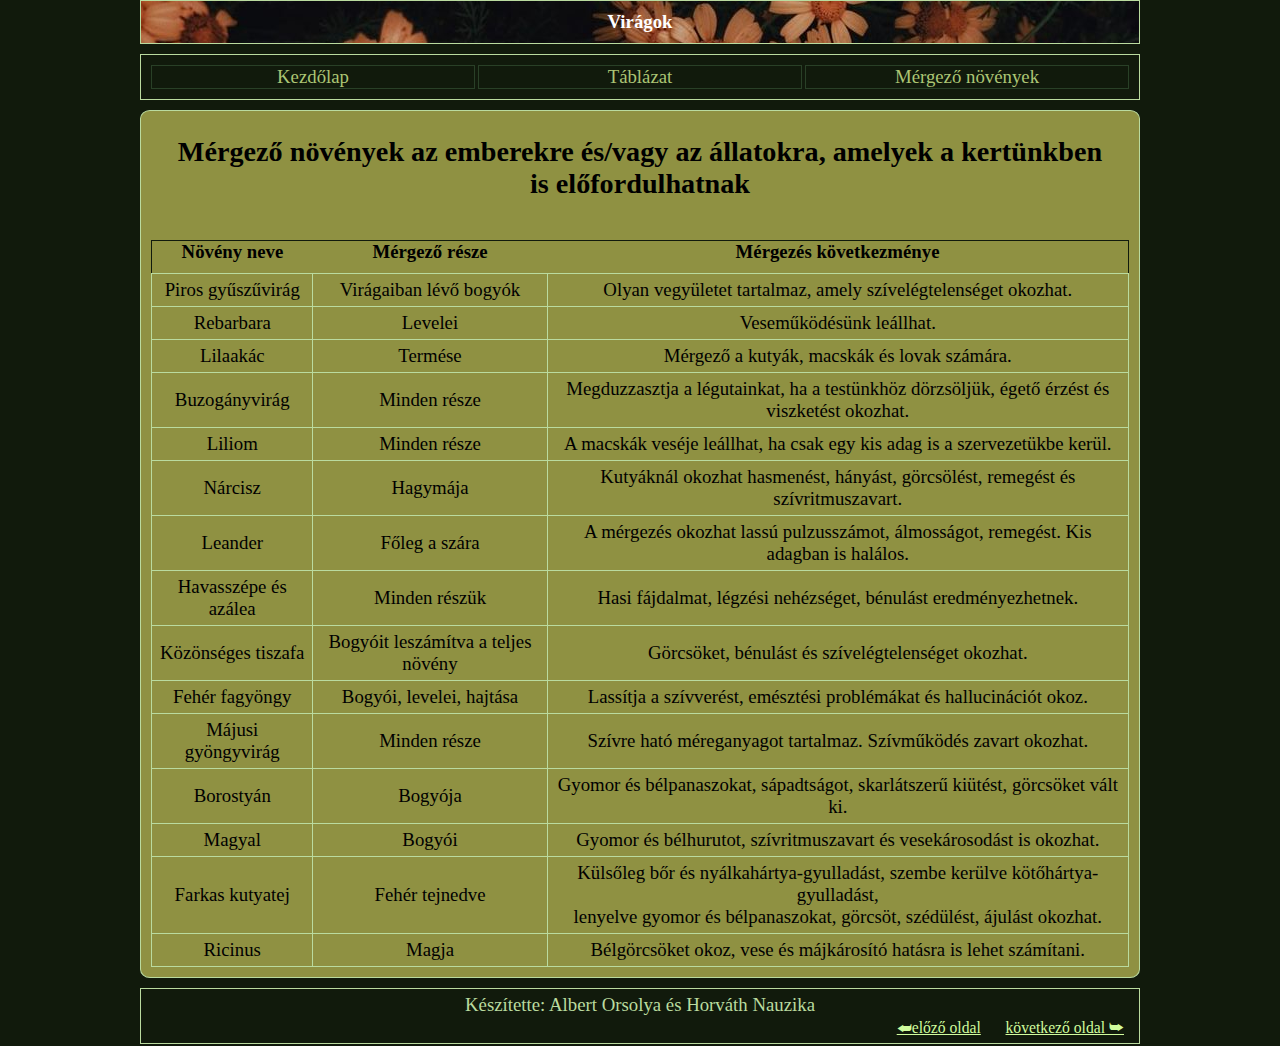
<file: tablazat.html>
<!DOCTYPE html>
<html lang="hu">
<head>
    <meta charset="UTF-8">
    <meta name="description" content="Free Web tutorials">
    <meta name="keywords" content="HTML, CSS, JavaScript">
    <meta name="author" content="John Doe">
    <meta name="viewport" content="width=device-width, initial-scale=1.0">
    <link rel="stylesheet" href="style.css">
    <title>Virágok</title>
<body>
    <main>
    <header>
        <div><h1>Virágok</h1></div>
    </header>
    <nav>
         <ul>
             <li><a href="index.html">Kezdőlap</a></li>
            <li><a href="tablazat.html">Táblázat</a></li>
            <li><a href="mergezonovenyek.html">Mérgező növények</a></li>
         </ul>
     </nav>
     <article>
        <h2>Mérgező növények az emberekre és/vagy az állatokra, amelyek a kertünkben is előfordulhatnak</h2>
        <table>
            <tr>
                <th>Növény neve</th>
                <th>Mérgező része</th>
                <th>Mérgezés következménye</th>
            </tr>
            <tr>
                <td>Piros gyűszűvirág</td>
                <td>Virágaiban lévő bogyók</td>
                <td>Olyan vegyületet tartalmaz, amely szívelégtelenséget okozhat.</td>
            </tr>
            <tr>
                <td>Rebarbara</td>
                <td>Levelei</td>
                <td>Veseműködésünk leállhat.</td>
            </tr>
            <tr>
                <td>Lilaakác</td>
                <td>Termése</td>
                <td>Mérgező a kutyák, macskák és lovak számára.</td>
            </tr>
            <tr>
                <td>Buzogányvirág</td>
                <td>Minden része</td>
                <td>Megduzzasztja a légutainkat, ha a testünkhöz dörzsöljük, égető érzést és viszketést okozhat.</td>
            </tr>
            <tr>
                <td>Liliom</td>
                <td>Minden része</td>
                <td>A macskák veséje leállhat, ha csak egy kis adag is a szervezetükbe kerül.</td>
            </tr>
            <tr>
                <td>Nárcisz</td>
                <td>Hagymája</td>
                <td>Kutyáknál okozhat hasmenést, hányást, görcsölést, remegést és szívritmuszavart.</td>
            </tr>
            <tr>
                <td>Leander</td>
                <td>Főleg a szára</td>
                <td>A mérgezés okozhat lassú pulzusszámot, álmosságot, remegést. Kis adagban is halálos.</td>
            </tr>
            <tr>
                <td>Havasszépe és azálea</td>
                <td>Minden részük</td>
                <td>Hasi fájdalmat, légzési nehézséget, bénulást eredményezhetnek.</td>
            </tr>
            <tr>
                <td>Közönséges tiszafa</td>
                <td>Bogyóit leszámítva a teljes növény</td>
                <td>Görcsöket, bénulást és szívelégtelenséget okozhat.</td>
            </tr>
            <tr>
                <td>Fehér fagyöngy</td>
                <td>Bogyói, levelei, hajtása</td>
                <td>Lassítja a szívverést, emésztési problémákat és hallucinációt okoz.</td>
            </tr>
            <tr>
                <td>Májusi gyöngyvirág</td>
                <td>Minden része</td>
                <td>Szívre ható méreganyagot tartalmaz. Szívműködés zavart okozhat.</td>
            </tr>
            <tr>
                <td>Borostyán</td>
                <td>Bogyója</td>
                <td>Gyomor és bélpanaszokat, sápadtságot, skarlátszerű kiütést, görcsöket vált ki.</td>
            </tr>
            <tr>
                <td>Magyal</td>
                <td>Bogyói</td>
                <td>Gyomor és bélhurutot, szívritmuszavart és vesekárosodást is okozhat.</td>
            </tr>
            <tr>
                <td>Farkas kutyatej</td>
                <td>Fehér tejnedve</td>
                <td>Külsőleg bőr és nyálkahártya-gyulladást, szembe kerülve kötőhártya-gyulladást,<br>
                lenyelve gyomor és bélpanaszokat, görcsöt, szédülést, ájulást okozhat.</td>
            </tr>
            <tr>
                <td>Ricinus</td>
                <td>Magja</td>
                <td>Bélgörcsöket okoz, vese és májkárosító hatásra is lehet számítani.</td>
            </tr>
        </table>
     </article>
     <footer>
        <p>Készítette: Albert Orsolya és Horváth Nauzika</p>
        <div class="kovetkezo">
            <a href="index.html">&#11176;előző oldal</a> 
            <a href="mergezonovenyek.html">következő oldal &#11177;</a>
        </div>
     </footer>
</main>
</body>
</file>
<file: stilus.css>
* {
    padding: 0;
    margin: 0;
    box-sizing: border-box;
    font-size: calc( 6px + 1vw )  
}
body{
    background-color: rgb(17, 26, 12);
    width: 90%;
    max-width: 1000px;
    margin: auto;
}
header, nav, article, aside, footer {
    border: 1px solid rgb(186, 219, 159);
    padding: 10px;
}
header{
    background-image: url(viragok_orsi/fejh2.jpg);
    text-align: center;
    color: rgb(255, 255, 255);
}
header>h1{
    font-size: xx-large;
}
.idezet{
    text-align: center;
    color: black;
}
nav ul{
    display: grid;
    grid-template-columns: 1fr 1fr 1fr;
    gap: 3px;
    list-style-type: none;
}
nav li {
    border: 1px solid rgba(155, 241, 169, 0.178);
    text-align: center;
}
nav li a{
    color: rgb(172, 197, 116);
    text-decoration: none;
}
nav li:hover a{
    color: rgb(255, 255, 255);
    background-color: rgb(67, 79, 42);
}
nav li:hover{
    background-color: rgb(67, 79, 42);
}
aside ul>li{
    list-style-type: none;
    margin-top: 10px;
    border-bottom: 1px solid rgb(39, 48, 25);
}
aside li a{
    color: rgb(172, 197, 116);
    text-decoration: none;
}
aside li:hover a{
    color: rgb(172, 197, 116);
    background-color: rgb(67, 79, 42);
}
aside li:hover{
    background-color: rgb(67, 79, 42);
}
aside {
    border-radius: 1%;
    background-color: rgb(67, 79, 42);
    display: grid;
    height: 100%;
}
article{
    display: grid;
    height: 100%;
    gap: 10px;
    border-radius: 1%;
    background-color: rgb(143, 145, 66);
}
.kepek>img{
    width: 30%;
    border: 1px solid rgba(186, 219, 159);
    border-radius: 1%;
    margin: 10px;
    height: 70%;
}
.topkepek>img{
    width: 30%;
    border: 1px solid rgba(186, 219, 159);
    border-radius: 1%;
    margin: 10px;
    max-height: 300px;
}
.viragnyelvkep>img{
    width: 30%;
    border: 1px solid rgba(186, 219, 159);
    border-radius: 1%;
    margin: 10px;
    max-height: 250px;
}
.kep>img{
    width: 40%;
    border-radius: 1%;
    margin: 10px;
    display: block;
    margin: 0 auto;
    margin-top: 10px;
    margin-bottom: 10px;
}
.doboz{
    border: 1px solid rgba(0, 0, 0, 0.664);
    border-radius: 1%;
    margin: 2px;
    background-color: rgb(127, 170, 144);
}
.cim{
    text-decoration: underline;
}


footer>p {
    text-align: center;
    color: rgb(186, 219, 159);
    padding: 5px;
}
.felgomb {
    text-align: center;
}
.felgomb a{
    text-decoration: none;
    color: rgb(208, 252, 157);
    text-decoration: underline;
}
.kepszoveg {
    display: grid;
    grid-template-columns: 1fr 1fr 1fr;
}
.kepszoveg p{
    font-size: small;
    text-align: center;
}
.viragkep>img{
    width: 30%;
    border: 1px solid rgba(186, 219, 159);
    border-radius: 1%;
    margin: 10px;
    max-height: 250px;
}
.kovetkezo{
    text-align: right;
}
.kovetkezo a{
    text-decoration: underline;
    color: rgb(208, 252, 157);
    font-size: smaller;
}
#mitologia>h1{
    font-size: x-large;
}
#viragnyelv>h1{
    font-size: x-large;
}
#topharom{
    font-size: x-large;
}
main {
    display: grid;
    grid-template-columns: 1fr 1fr 2fr;
    grid-template-areas: 
    "h h h"
    "n n n"
    "as ar ar"
    "f f f";
    gap: 10px;
}
header{
    grid-area: h;
}
nav{
    grid-area: n;
}
aside{
    grid-area: as;
}
article{
    grid-area: ar;
}

footer{
    grid-area: f;
}

@media screen and (max-width:700px) {
    main { 
        display: grid;  
        grid-template-columns: 1fr 2fr;
        grid-template-areas: 
        "h h"
        "n n"
        "as ar"
        "f f";
    } 
}

@media screen and (max-width:400px) {
      main {
        display: grid;
        grid-template-columns: 1fr;
        grid-template-areas: 
        "h"
        "n"
        "as"
        "ar"
        "f";
      }
      .viragkep>img{
        width: 25%;
        border: 1px solid rgba(186, 219, 159);
        border-radius: 1%;
        margin: 10px;
        max-height: 110px;
    }
    .kepek>img{
        width: 50%;
        border: 1px solid rgba(186, 219, 159);
        border-radius: 1%;
        margin: 10px;
        height: 70%;
    }
    .topkepek>img{
        width: 50%;
        border: 1px solid rgba(186, 219, 159);
        border-radius: 1%;
        margin: 10px;
        max-height: 300px;
    }
    .viragnyelvkep>img{
        width: 40%;
        border: 1px solid rgba(186, 219, 159);
        border-radius: 1%;
        margin: 10px;
        max-height: 150px;
    }
    .kep>img{
        width: 50%;
        border-radius: 1%;
        margin: 10px;
        display: block;
        margin: 0 auto;
        margin-top: 10px;
        margin-bottom: 10px;
    }
}
</file>
<file: harmadik.css>
* {
    padding: 0;
    margin: 0;
    box-sizing: border-box;
    font-size: calc( 6px + 1vw )
}
body{
    background-color: rgb(17, 26, 12);
    width: 90%;
    max-width: 1000px;
    margin: auto;
}
header, nav, article, aside, footer {
    border: 1px solid rgb(186, 219, 159);
    padding: 10px;
}
header{
    background-image: url(viragok_orsi/fejh2.jpg);
    text-align: center;
    color: rgb(255, 255, 255);
}
header>h1{
    font-size: xx-large;
}
aside {
    border-radius: 1%;
    background-color: rgb(67, 79, 42);
    display: grid;
    height: 100%;
}
article{
    display: grid;
    height: 100%;
    gap: 10px;
    border-radius: 1%;
    background-color: rgb(143, 145, 66);
}

nav ul{
    display: grid;
    grid-template-columns: 1fr 1fr 1fr;
    gap: 3px;
    list-style-type: none;
}
nav li {
    border: 1px solid rgba(155, 241, 169, 0.178);
    text-align: center;
}
nav li a{
    color: rgb(172, 197, 116);
    text-decoration: none;
}
nav li:hover a{
    color: rgb(255, 255, 255);
    background-color: rgb(67, 79, 42);
}
nav li:hover{
    background-color: rgb(67, 79, 42);
}
aside ul>li{
    list-style-type: none;
    margin-top: 10px;
    border-bottom: 1px solid rgb(39, 48, 25);
}
aside li a{
    color: rgb(172, 197, 116);
    text-decoration: none;
}
aside li:hover a{
    color: rgb(172, 197, 116);
    background-color: rgb(67, 79, 42);
}
aside li:hover{
    background-color: rgb(67, 79, 42);
}
.felgomb {
    text-align: center;
}
.felgomb a{
    text-decoration: none;
    color: rgb(208, 252, 157);
    text-decoration: underline;
}
.kovetkezo{
    text-align: right;
}
.kovetkezo a{
    text-decoration: underline;
    color: rgb(208, 252, 157);
    font-size: smaller;
    padding: 10px;
}

.container{
    display: grid;
    grid-template-columns: 1fr 2fr;
    width: 100%;
    padding-bottom: 30px;
}

h1{
    padding-bottom: 10px;
}

div#elso{
    padding: 10px;
    text-align: center;
}

.elsoszoveg{
    font-size: 25px;
    padding-bottom: 15px;
}
.viragneve{
    font-size: 25px;
    text-align: center;
}

img{
    max-width: 320px;
    max-height: 214px;
    float: left;
    margin: 10px;
}

div#kep1{
    padding-top: 53px;
}
div#kep2{
    padding-top: 113px;
}

.szoveg{
    text-align: justify;
}
div#kep3{
    padding-top: 78px;
}

div#kep4{
    padding-top: 90px;
}

div#kep5{
    padding-top: 79px;
}

div#kep6{
    padding-top: 65px;
}

div#kep7{
    padding-top: 80px;
}

footer{
    text-align: center;
    color: rgb(186, 219, 159);
    padding: 5px;
}

div#kep8{
    padding-top: 100px;
}

div#kep9{
    padding-top: 118px;
}

div#kep10{
    padding-top: 81px;
}

div#kep11{
    padding-top: 102px;
}

div#kep12{
    padding-top: 75px;
}

div#kep13{
    padding-top: 80px;
}

div#kep14{
    padding-top: 68px;
}

div#kep15{
    padding-top: 67px;
}

div#kep16{
    padding-top: 66px;
}
main {
    display: grid;
    grid-template-columns: 1fr 1fr 2fr;
    grid-template-areas: 
    "h h h"
    "n n n"
    "as ar ar"
    "f f f";
    gap: 10px;
}
header{
    grid-area: h;
}
nav{
    grid-area: n;
}
aside{
    grid-area: as;
}
article{
    grid-area: ar;
}

footer{
    grid-area: f;
}

@media screen and (max-width:700px) {
    main { 
        display: grid;  
        grid-template-columns: 1fr 2fr;
        grid-template-areas: 
        "h h"
        "n n"
        "as ar"
        "f f";
    } 
}

@media screen and (max-width:400px) {
      main {
        display: grid;
        grid-template-columns: 1fr;
        grid-template-areas: 
        "h"
        "n"
        "as"
        "ar"
        "f";
      }
}
</file>
<file: style.css>
* {
    padding: 0;
    margin: 0;
    box-sizing: border-box;
    font-size: calc( 6px + 1vw ) 
}
body{
    background-color: rgb(17, 26, 12);
    width: 90%;
    max-width: 1000px;
    margin: auto;
}
header, nav, article, aside, footer {
    border: 1px solid rgb(186, 219, 159);
    padding: 10px;
}
header{
    background-image: url(viragok_orsi/fejh2.jpg);
    text-align: center;
    color: rgb(255, 255, 255);
}
header>h1{
    font-size: xx-large;
}
article{
    display: grid;
    height: 100%;
    gap: 10px;
    border-radius: 1%;
    background-color: rgb(143, 145, 66);
}
nav ul{
    display: grid;
    grid-template-columns: 1fr 1fr 1fr;
    gap: 3px;
    list-style-type: none;
}
nav li {
    border: 1px solid rgba(155, 241, 169, 0.178);
    text-align: center;
}
nav li a{
    color: rgb(172, 197, 116);
    text-decoration: none;
}
nav li:hover a{
    color: rgb(255, 255, 255);
    background-color: rgb(67, 79, 42);
}
nav li:hover{
    background-color: rgb(67, 79, 42);
}
.kovetkezo{
    text-align: right;
}
.kovetkezo a{
    text-decoration: underline;
    color: rgb(208, 252, 157);
    font-size: smaller;
    padding: 10px;
}

h2{
    text-align: center;
    padding: 15px;
    padding-bottom: 30px;
    font-size: 150%;
}

table{
    text-align: center;
    border: 1px solid rgb(17, 26, 12);
    border-collapse: collapse;
}

footer{
    text-align: center;
    color: rgb(186, 219, 159);
    padding: 5px;
}

th{
    padding-bottom: 10px;
}

td{
    border: 1px solid rgb(186, 219, 159);
    padding: 5px;
}

main {
    display: grid;
    grid-template-columns: 1fr 1fr 2fr;
    grid-template-areas: 
    "h h h"
    "n n n"
    "ar ar ar"
    "f f f";
    gap: 10px;
}
header{
    grid-area: h;
}
nav{
    grid-area: n;
}
article{
    grid-area: ar;
}

footer{
    grid-area: f;
}

@media screen and (max-width:700px) {
    main { 
        display: grid;  
        grid-template-columns: 1fr 2fr;
        grid-template-areas: 
        "h h"
        "n n"
        "ar ar"
        "f f";
    } 
}

@media screen and (max-width:400px) {
      main {
        display: grid;
        grid-template-columns: 1fr;
        grid-template-areas: 
        "h"
        "n"
        "as"
        "ar"
        "f";
      }
}
</file>
